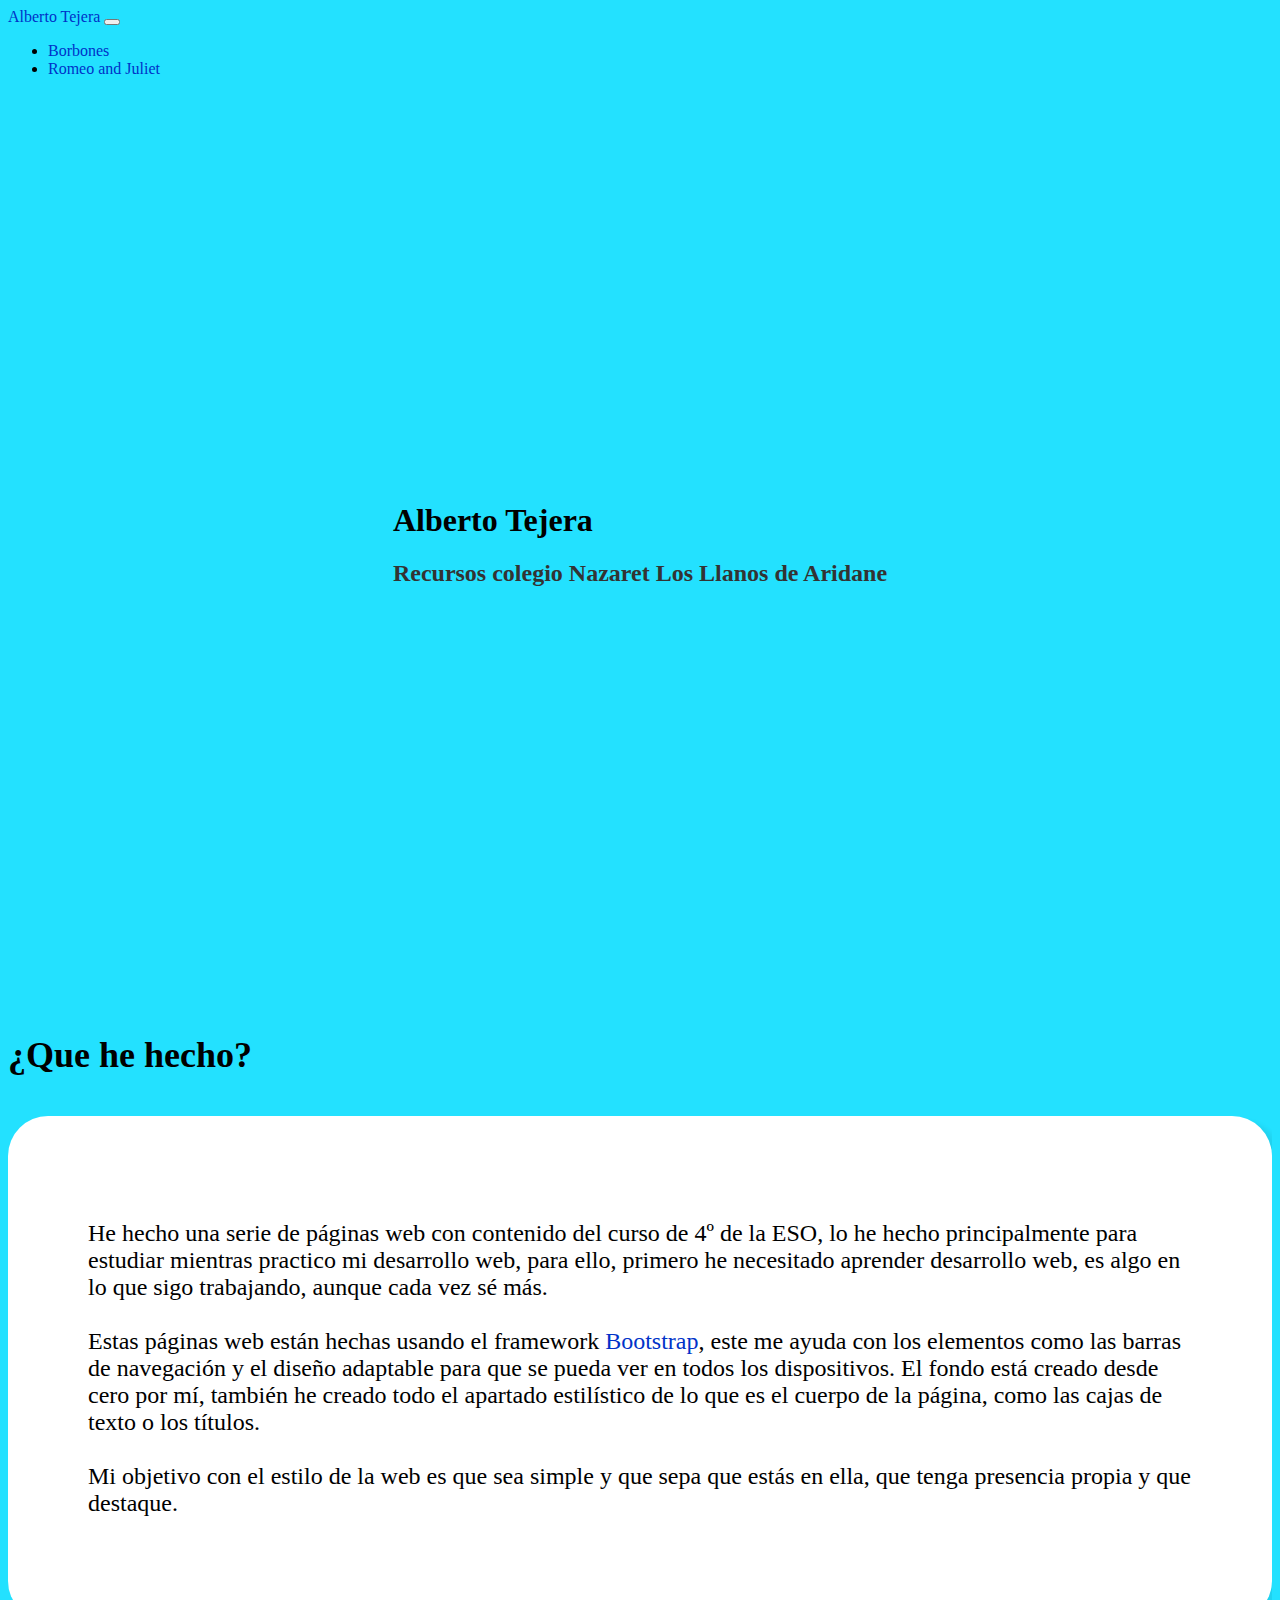
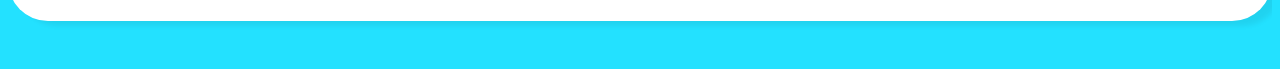
<file: index.html>
<!DOCTYPE html>
<html lang="es">
    <head>
        <title>Alberto Tejera</title>
        <!-- Required meta tags -->
        <meta charset="utf-8" />
        <meta
            name="viewport"
            content="width=device-width, initial-scale=1, shrink-to-fit=no"
        />

        <!-- Bootstrap CSS v5.0.2 -->
        <link
            rel="stylesheet"
            href="https://cdn.jsdelivr.net/npm/bootstrap@5.0.2/dist/css/bootstrap.min.css"
            integrity="sha384-EVSTQN3/azprG1Anm3QDgpJLIm9Nao0Yz1ztcQTwFspd3yD65VohhpuuCOmLASjC"
            crossorigin="anonymous"
        />

        <!--ssh-->
        <link rel="stylesheet" href="css/styles.css" />
    </head>
    <body>
        <nav class="navbar navbar-expand-md navbar-light bg-light">
            <div class="container">
                <a class="navbar-brand" href="#">Alberto Tejera</a>

                <button
                    class="navbar-toggler d-lg-none"
                    type="button"
                    data-bs-toggle="collapse"
                    data-bs-target="#collapsibleNavId"
                    aria-controls="collapsibleNavId"
                    aria-expanded="false"
                    aria-label="Toggle navigation"
                >
                    <span class="navbar-toggler-icon"></span>
                </button>

                <div class="collapse navbar-collapse" id="collapsibleNavId">
                    <ul class="navbar-nav me-auto mt-2 mt-lg-0">
                        <li class="nav-item active">
                            <a class="nav-link" href="borbones.html">
                                Borbones
                            </a>
                        </li>

                        <li class="nav-item">
                            <a class="nav-link" href="romeoandjuliet.html">
                                Romeo and Juliet
                            </a>
                        </li>
                    </ul>
                </div>
            </div>
        </nav>

        <div class="wrapper">
            <div id="background" class="background"></div>

            <div class="page-header-wrapper">
                <div class="page-header">
                    <h1 class="text-center title">Alberto Tejera</h1>

                    <h2 class="text-center subtitle">
                        Recursos colegio Nazaret Los Llanos de Aridane
                    </h2>
                </div>
            </div>

            <div class="container text-center text">
                <div class="row section-title">
                    <div class="col-lg-3"></div>

                    <div class="col-lg-6">
                        <h2 class="section-title">¿Que he hecho?</h2>
                    </div>

                    <div class="col-lg-3"></div>
                </div>

                <div class="row">
                    <div class="col-lg-1"></div>

                    <div class="col-lg-10 box">
                        <p>
                            He hecho una serie de páginas web con contenido del
                            curso de 4º de la ESO, lo he hecho principalmente
                            para estudiar mientras practico mi desarrollo web,
                            para ello, primero he necesitado aprender desarrollo
                            web, es algo en lo que sigo trabajando, aunque cada
                            vez sé más.<br /><br />

                            Estas páginas web están hechas usando el framework
                            <a href="https://getbootstrap.com">Bootstrap</a>,
                            este me ayuda con los elementos como las barras de
                            navegación y el diseño adaptable para que se pueda
                            ver en todos los dispositivos. El fondo está creado
                            desde cero por mí, también he creado todo el
                            apartado estilístico de lo que es el cuerpo de la
                            página, como las cajas de texto o los títulos.<br /><br />

                            Mi objetivo con el estilo de la web es que sea
                            simple y que sepa que estás en ella, que tenga
                            presencia propia y que destaque.
                        </p>
                    </div>

                    <div class="col-lg-1"></div>
                </div>
            </div>
        </div>

        <!--scripts-->
        <script src="js/background.js"></script>

        <!-- Bootstrap JavaScript Libraries -->
        <script
            src="https://cdn.jsdelivr.net/npm/@popperjs/core@2.9.2/dist/umd/popper.min.js"
            integrity="sha384-IQsoLXl5PILFhosVNubq5LC7Qb9DXgDA9i+tQ8Zj3iwWAwPtgFTxbJ8NT4GN1R8p"
            crossorigin="anonymous"
        ></script>
        <script
            src="https://cdn.jsdelivr.net/npm/bootstrap@5.0.2/dist/js/bootstrap.min.js"
            integrity="sha384-cVKIPhGWiC2Al4u+LWgxfKTRIcfu0JTxR+EQDz/bgldoEyl4H0zUF0QKbrJ0EcQF"
            crossorigin="anonymous"
        ></script>
    </body>
</html>
</file>
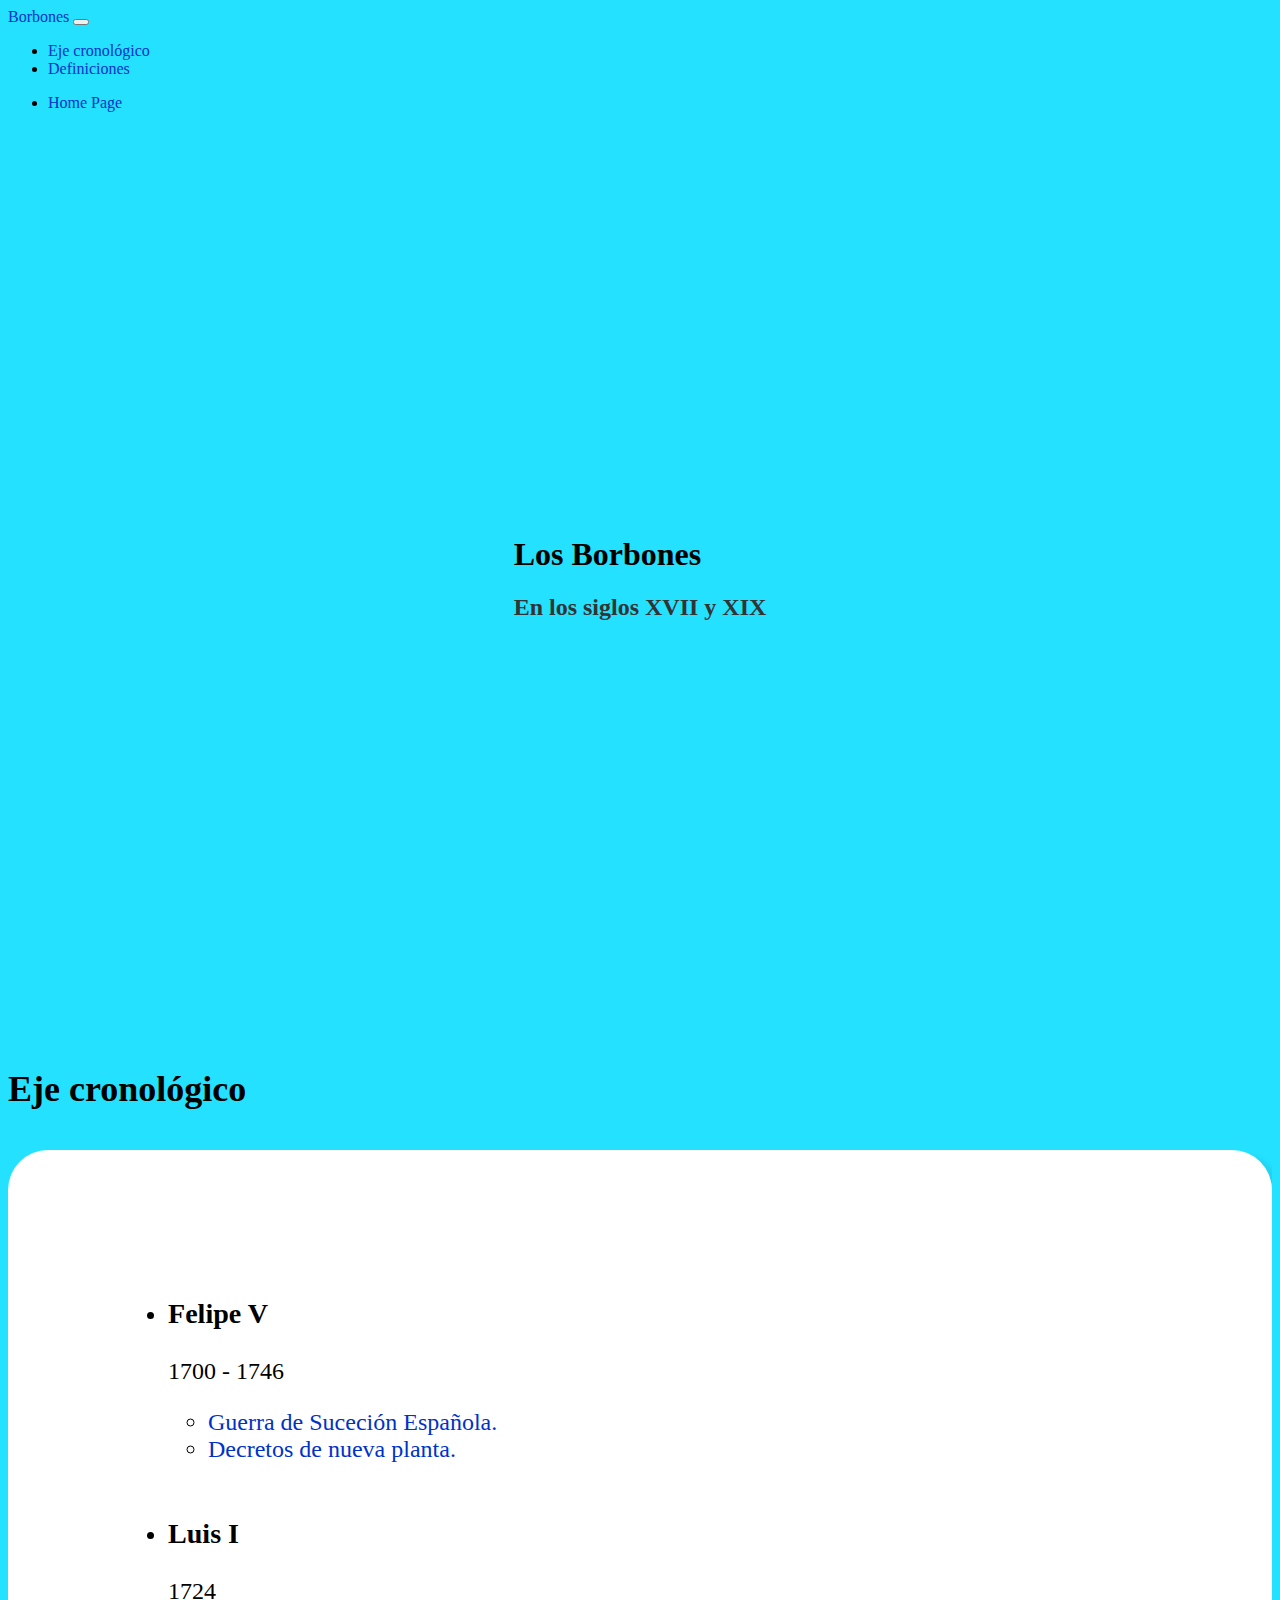
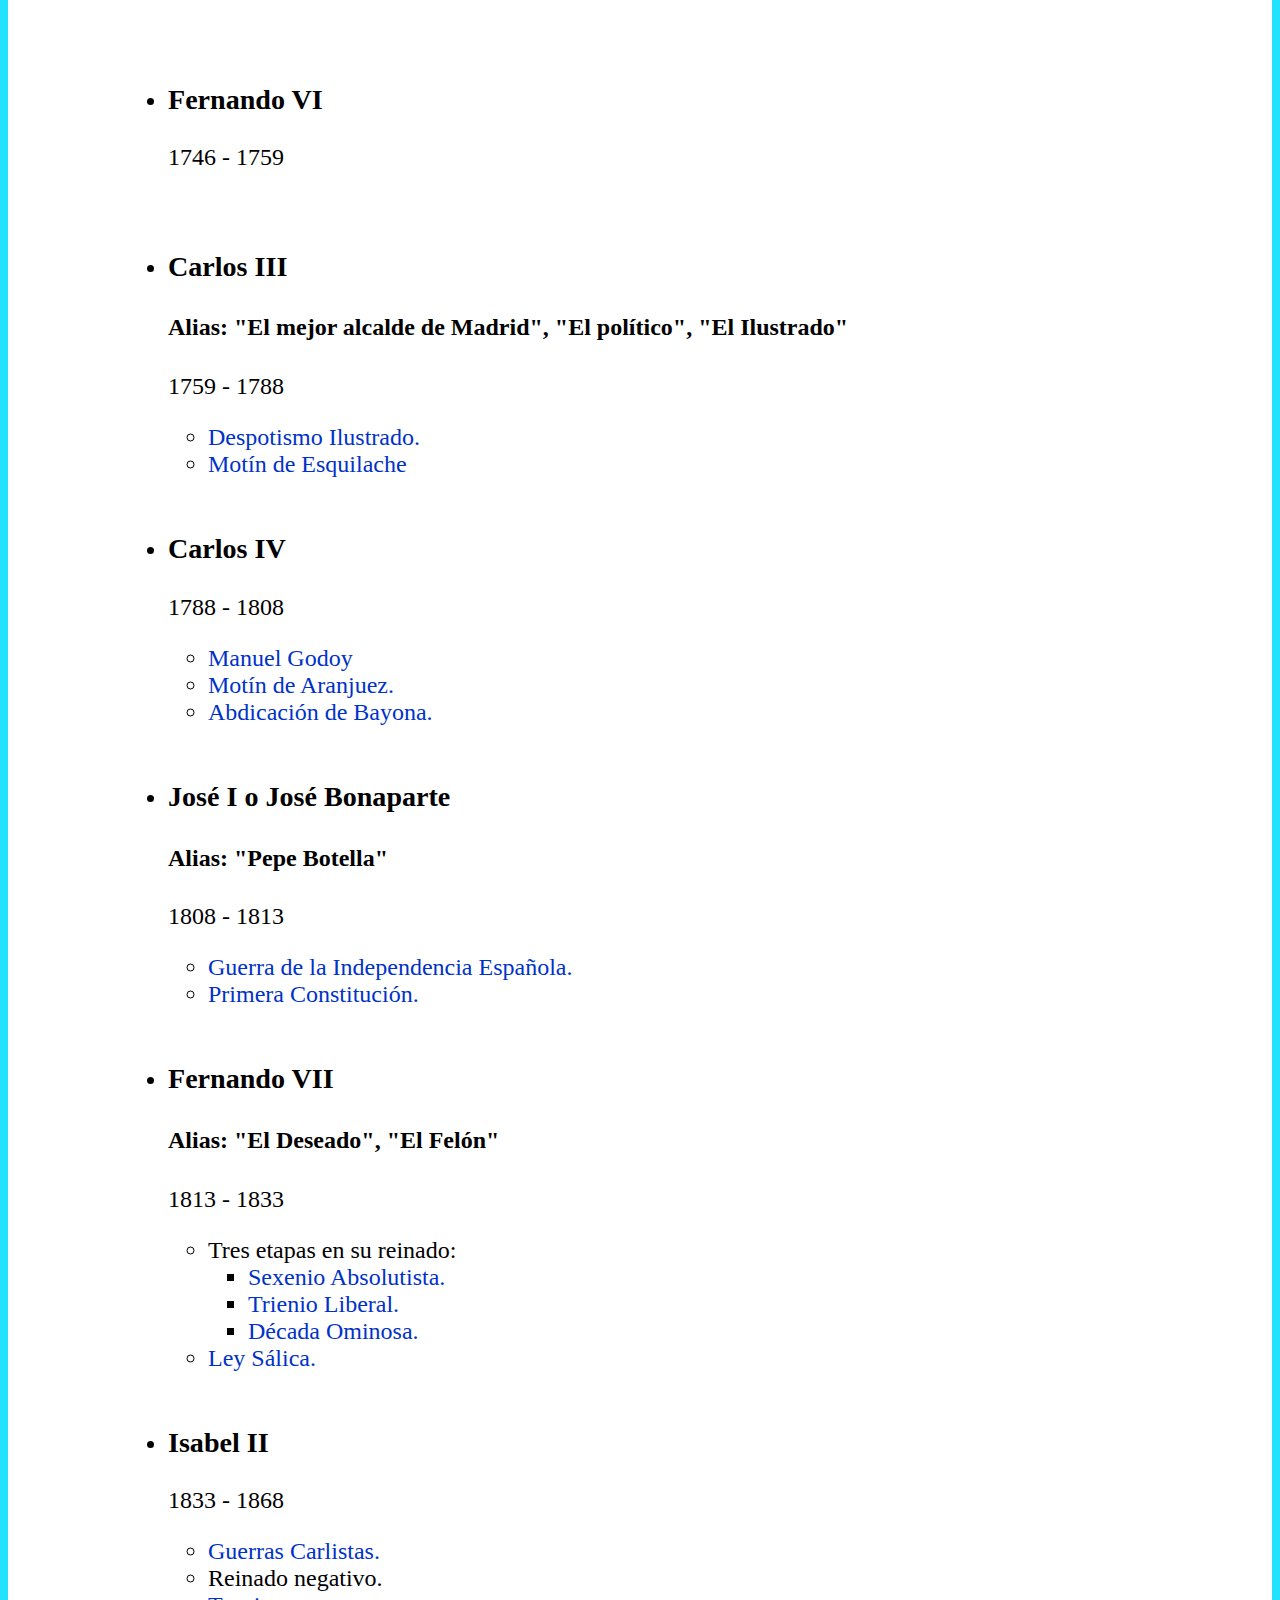
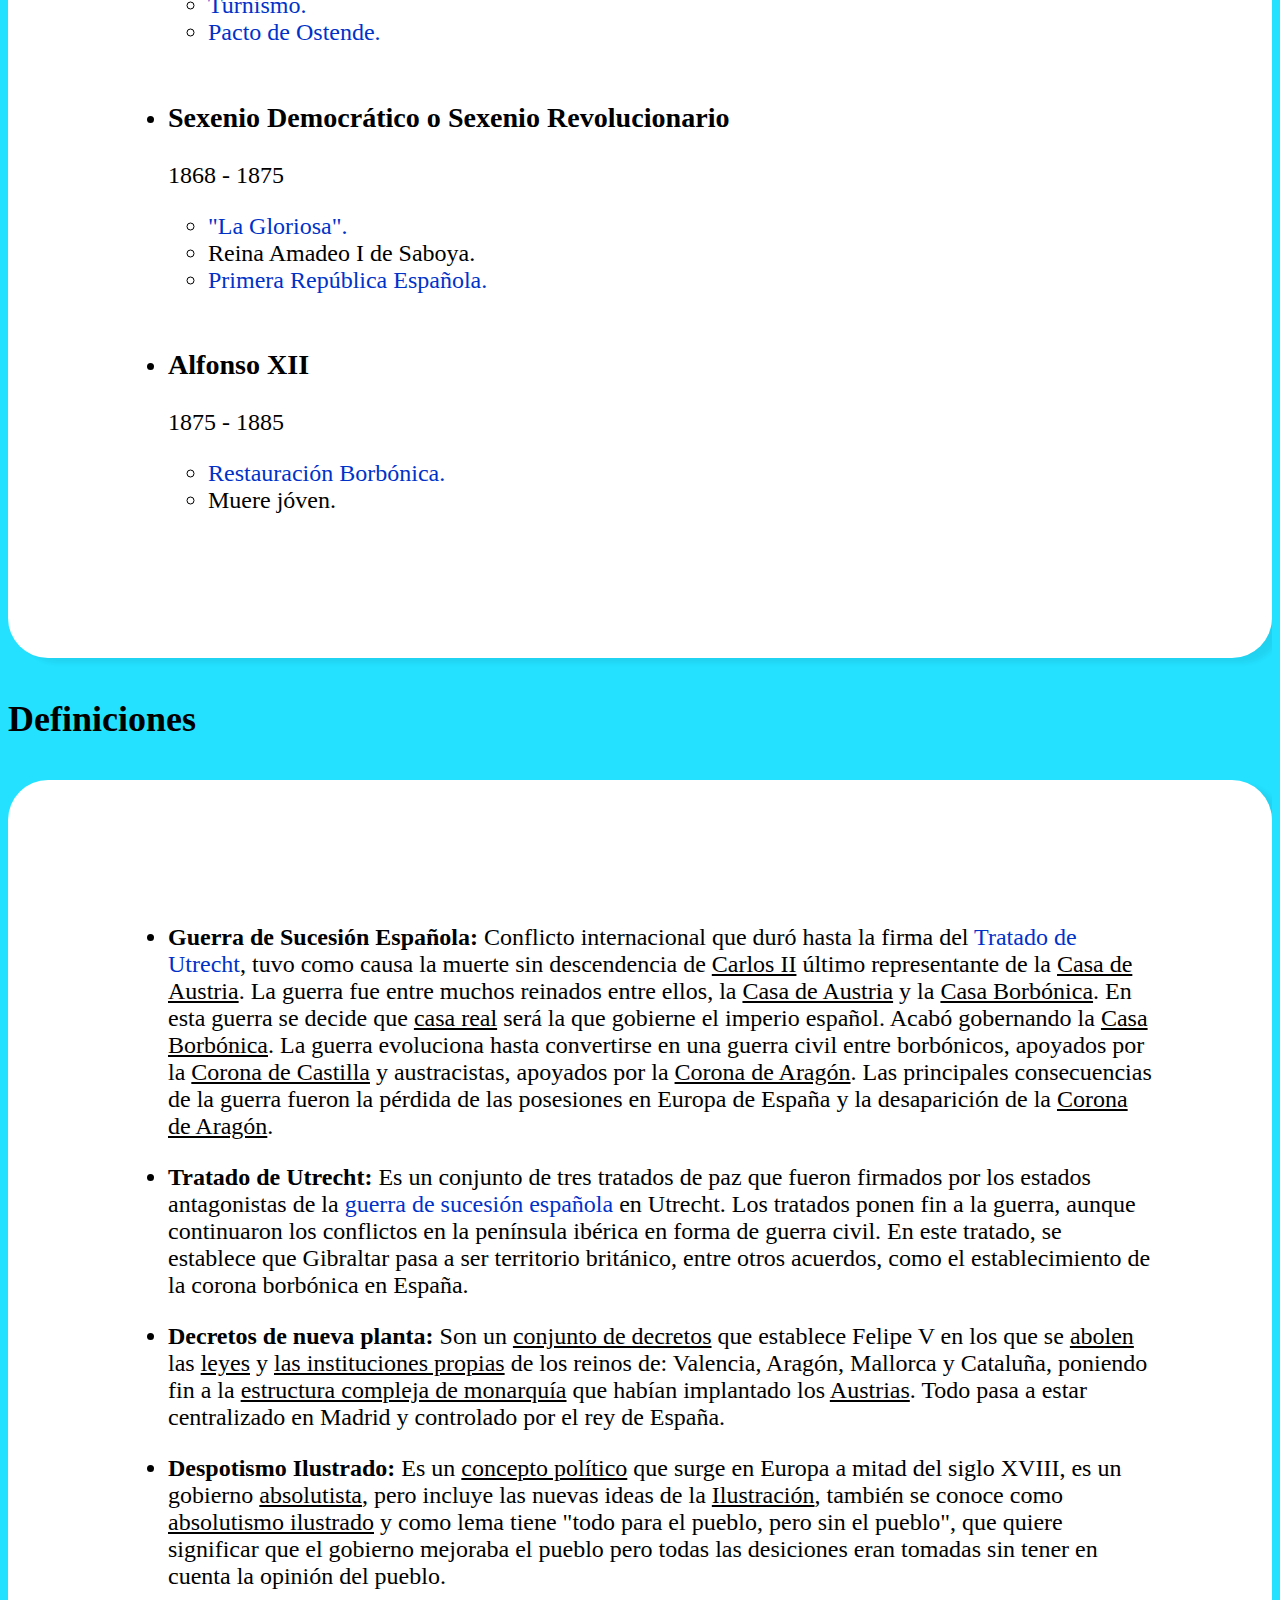
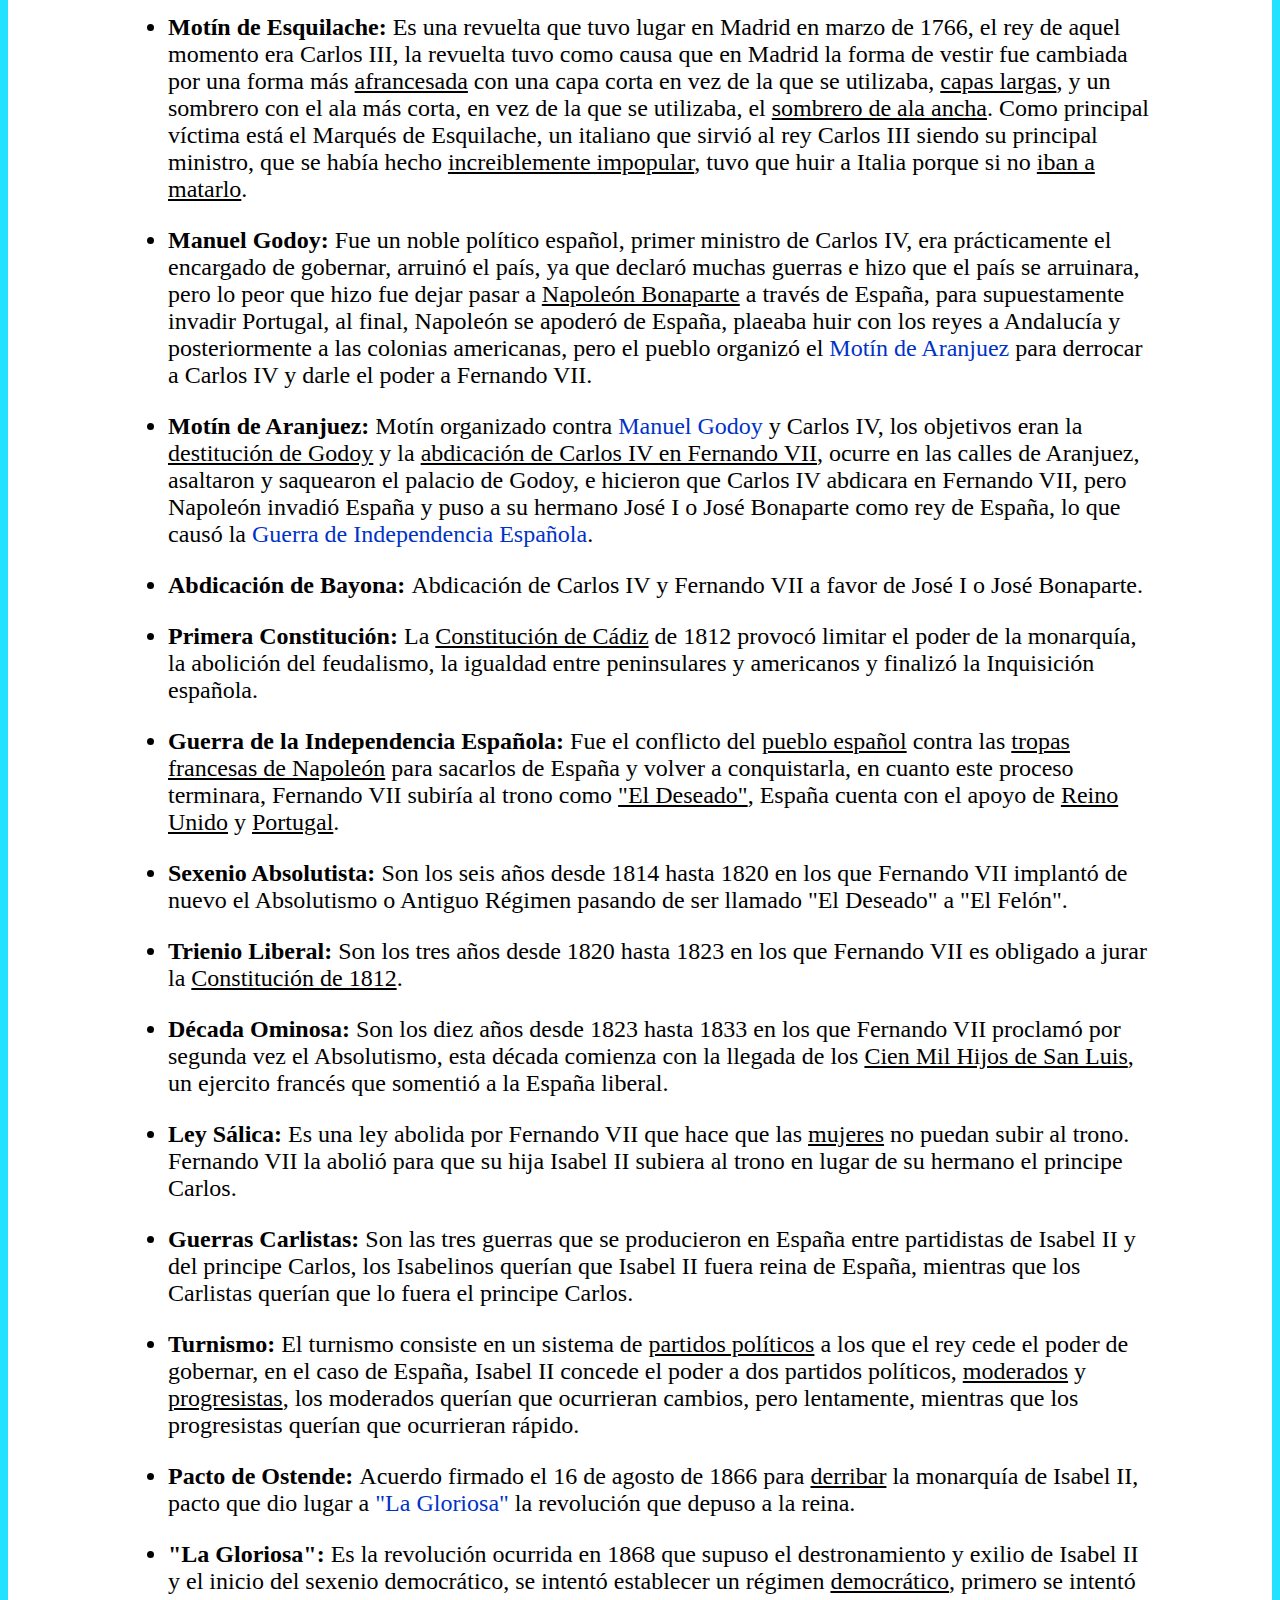
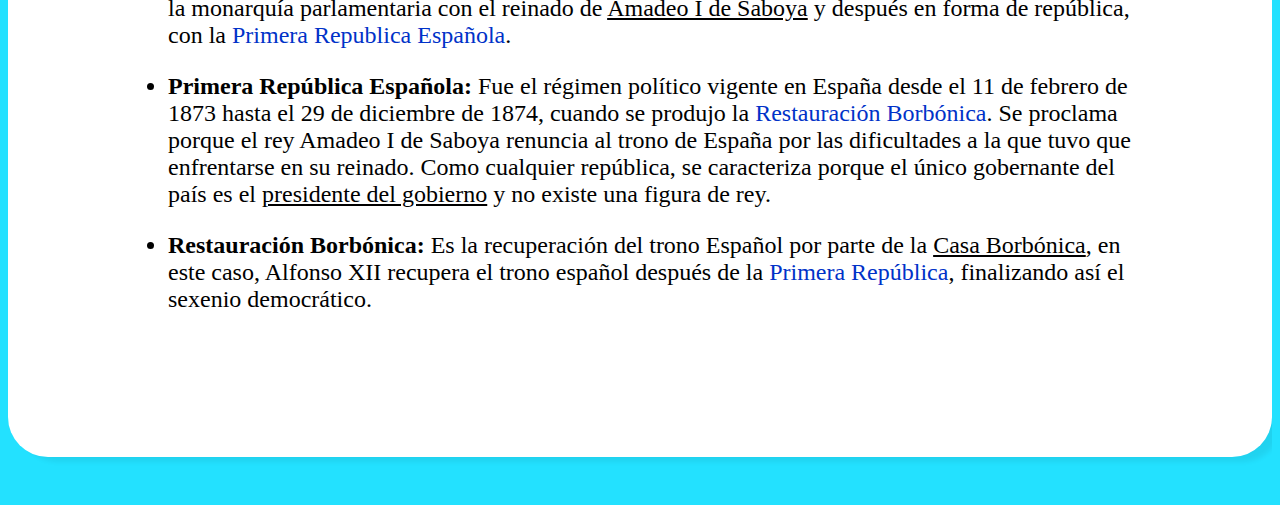
<file: borbones.html>
<!DOCTYPE html>
<html lang="es">
    <head>
        <title>Title</title>
        <!-- Required meta tags -->
        <meta charset="utf-8" />
        <meta
            name="viewport"
            content="width=device-width, initial-scale=1, shrink-to-fit=no"
        />

        <!-- Bootstrap CSS v5.0.2 -->
        <link
            rel="stylesheet"
            href="https://cdn.jsdelivr.net/npm/bootstrap@5.0.2/dist/css/bootstrap.min.css"
            integrity="sha384-EVSTQN3/azprG1Anm3QDgpJLIm9Nao0Yz1ztcQTwFspd3yD65VohhpuuCOmLASjC"
            crossorigin="anonymous"
        />

        <!--ssh-->
        <link rel="stylesheet" href="css/styles.css" />
    </head>
    <body>
        <nav class="navbar navbar-expand-md navbar-light bg-light">
            <div class="container">
                <a class="navbar-brand" href="#">Borbones</a>

                <button
                    class="navbar-toggler d-lg-none"
                    type="button"
                    data-bs-toggle="collapse"
                    data-bs-target="#collapsibleNavId"
                    aria-controls="collapsibleNavId"
                    aria-expanded="false"
                    aria-label="Toggle navigation"
                >
                    <span class="navbar-toggler-icon"></span>
                </button>

                <div class="collapse navbar-collapse" id="collapsibleNavId">
                    <ul class="navbar-nav me-auto mt-2 mt-lg-0">
                        <li class="nav-item active">
                            <a class="nav-link" href="#ejecronologico">
                                Eje cronológico
                            </a>
                        </li>

                        <li class="nav-item">
                            <a class="nav-link" href="#summary">
                                Definiciones
                            </a>
                        </li>
                    </ul>
                    <ul class="navbar-nav mt-2 mt-lg-0">
                        <li class="nav-item">
                            <a class="nav-link" href="index.html">
                                Home Page
                            </a>
                        </li>
                    </ul>
                </div>
            </div>
        </nav>

        <div class="wrapper">
            <div id="background" class="background"></div>

            <div class="page-header-wrapper">
                <div class="page-header">
                    <h1 class="text-center title">Los Borbones</h1>

                    <h2 class="text-center subtitle">
                        En los siglos XVII y XIX
                    </h2>
                </div>
            </div>

            <div id="ejecronologico" class="container text-center text">
                <div class="row section-title">
                    <div class="col-lg-3"></div>

                    <div class="col-lg-6">
                        <h2 class="section-title">Eje cronológico</h2>
                    </div>

                    <div class="col-lg-3"></div>
                </div>
            </div>

            <div class="row text">
                <div class="col-lg-3"></div>
                <div class="col-lg-6 box list">
                    <ul>
                        <li>
                            <h3>Felipe V</h3>
                            <p>1700 - 1746</p>
                            <ul>
                                <li>
                                    <a href="#guerrasucesion">
                                        Guerra de Suceción Española.
                                    </a>
                                </li>
                                <li>
                                    <a href="#nuevaplanta">
                                        Decretos de nueva planta.
                                    </a>
                                </li>
                            </ul>
                        </li>
                        <br />
                        <li>
                            <h3>Luis I</h3>
                            <p>1724</p>
                        </li>
                        <br />
                        <li>
                            <h3>Fernando VI</h3>
                            <p>1746 - 1759</p>
                        </li>
                        <br />
                        <li>
                            <h3>Carlos III</h3>
                            <h4>
                                Alias: "El mejor alcalde de Madrid", "El
                                político", "El Ilustrado"
                            </h4>
                            <p>1759 - 1788</p>
                            <ul>
                                <li>
                                    <a href="#despotismoilustrado">
                                        Despotismo Ilustrado.
                                    </a>
                                </li>
                                <li>
                                    <a href="#motinesquilache">
                                        Motín de Esquilache
                                    </a>
                                </li>
                            </ul>
                        </li>
                        <br />
                        <li>
                            <h3>Carlos IV</h3>
                            <p>1788 - 1808</p>
                            <ul>
                                <li>
                                    <a href="#manuelgodoy"> Manuel Godoy </a>
                                </li>
                                <li>
                                    <a href="#motinaranjuez">
                                        Motín de Aranjuez.
                                    </a>
                                </li>
                                <li>
                                    <a href="#abdicacionbayona">
                                        Abdicación de Bayona.
                                    </a>
                                </li>
                            </ul>
                        </li>
                        <br />
                        <li>
                            <h3>José I o José Bonaparte</h3>
                            <h4>Alias: "Pepe Botella"</h4>
                            <p>1808 - 1813</p>
                            <ul>
                                <li>
                                    <a href="#guerraindependencia">
                                        Guerra de la Independencia Española.
                                    </a>
                                </li>
                                <li>
                                    <a href="#constitucion">
                                        Primera Constitución.
                                    </a>
                                </li>
                            </ul>
                        </li>
                        <br />
                        <li>
                            <h3>Fernando VII</h3>
                            <h4>Alias: "El Deseado", "El Felón"</h4>
                            <p>1813 - 1833</p>
                            <ul>
                                <li>
                                    Tres etapas en su reinado:
                                    <ul>
                                        <li>
                                            <a href="#sexenioabsolutista">
                                                Sexenio Absolutista.
                                            </a>
                                        </li>
                                        <li>
                                            <a href="#trienioliberal">
                                                Trienio Liberal.
                                            </a>
                                        </li>
                                        <li>
                                            <a href="#decadaominosa">
                                                Década Ominosa.
                                            </a>
                                        </li>
                                    </ul>
                                </li>
                                <li>
                                    <a href="#leysalica"> Ley Sálica. </a>
                                </li>
                            </ul>
                        </li>
                        <br />
                        <li>
                            <h3>Isabel II</h3>
                            <p>1833 - 1868</p>
                            <ul>
                                <li>
                                    <a href="#guerrascarlistas">
                                        Guerras Carlistas.
                                    </a>
                                </li>
                                <li>Reinado negativo.</li>
                                <li>
                                    <a href="#turnismo"> Turnismo. </a>
                                </li>
                                <li>
                                    <a href="#pactoostende">
                                        Pacto de Ostende.
                                    </a>
                                </li>
                            </ul>
                        </li>
                        <br />
                        <li>
                            <h3>
                                Sexenio Democrático o Sexenio Revolucionario
                            </h3>
                            <p>1868 - 1875</p>
                            <ul>
                                <li>
                                    <a href="#lagloriosa"> "La Gloriosa". </a>
                                </li>
                                <li>Reina Amadeo I de Saboya.</li>
                                <li>
                                    <a href="#primerarepublica">
                                        Primera República Española.
                                    </a>
                                </li>
                            </ul>
                        </li>
                        <br />
                        <li>
                            <h3>Alfonso XII</h3>
                            <p>1875 - 1885</p>
                            <ul>
                                <li>
                                    <a href="#restauracionborbonica">
                                        Restauración Borbónica.
                                    </a>
                                </li>
                                <li>Muere jóven.</li>
                            </ul>
                        </li>
                    </ul>
                </div>
                <div class="col-lg-3"></div>
            </div>

            <div id="definiciones" class="container text-center text">
                <div class="row section-title">
                    <div class="col-lg-3"></div>

                    <div class="col-lg-6">
                        <h2 class="section-title">Definiciones</h2>
                    </div>

                    <div class="col-lg-3"></div>
                </div>
            </div>

            <div class="row text">
                <div class="col-lg-3"></div>
                <div class="col-lg-6 box list">
                    <ul>
                        <li id="guerrasucesion">
                            <p>
                                <b>Guerra de Sucesión Española: </b> Conflicto
                                internacional que duró hasta la firma del
                                <a href="#tratadoutrecht">Tratado de Utrecht</a
                                >, tuvo como causa la muerte sin descendencia de
                                <u>Carlos II</u> último representante de la
                                <u>Casa de Austria</u>. La guerra fue entre
                                muchos reinados entre ellos, la
                                <u>Casa de Austria</u> y la
                                <u>Casa Borbónica</u>. En esta guerra se decide
                                que <u>casa real</u> será la que gobierne el
                                imperio español. Acabó gobernando la
                                <u>Casa Borbónica</u>. La guerra evoluciona
                                hasta convertirse en una guerra civil entre
                                borbónicos, apoyados por la
                                <u>Corona de Castilla</u> y austracistas,
                                apoyados por la <u>Corona de Aragón</u>. Las
                                principales consecuencias de la guerra fueron la
                                pérdida de las posesiones en Europa de España y
                                la desaparición de la <u>Corona de Aragón</u>.
                            </p>
                        </li>
                        <li id="tratadoutrecht">
                            <p>
                                <b>Tratado de Utrecht: </b> Es un conjunto de
                                tres tratados de paz que fueron firmados por los
                                estados antagonistas de la
                                <a href="#guerrasucesion"
                                    >guerra de sucesión española</a
                                >
                                en Utrecht. Los tratados ponen fin a la guerra,
                                aunque continuaron los conflictos en la
                                península ibérica en forma de guerra civil. En
                                este tratado, se establece que Gibraltar pasa a
                                ser territorio británico, entre otros acuerdos,
                                como el establecimiento de la corona borbónica
                                en España.
                            </p>
                        </li>
                        <li id="nuevaplanta">
                            <p>
                                <b>Decretos de nueva planta: </b> Son un
                                <u>conjunto de decretos</u> que establece Felipe
                                V en los que se <u>abolen</u> las <u>leyes</u> y
                                <u>las instituciones propias</u> de los reinos
                                de: Valencia, Aragón, Mallorca y Cataluña,
                                poniendo fin a la
                                <u>estructura compleja de monarquía</u> que
                                habían implantado los <u>Austrias</u>. Todo pasa
                                a estar centralizado en Madrid y controlado por
                                el rey de España.
                            </p>
                        </li>
                        <li id="despotismoilustrado">
                            <p>
                                <b>Despotismo Ilustrado: </b> Es un
                                <u>concepto político</u> que surge en Europa a
                                mitad del siglo XVIII, es un gobierno
                                <u>absolutista</u>, pero incluye las nuevas
                                ideas de la <u>Ilustración</u>, también se
                                conoce como <u>absolutismo ilustrado</u> y como
                                lema tiene "todo para el pueblo, pero sin el
                                pueblo", que quiere significar que el gobierno
                                mejoraba el pueblo pero todas las desiciones
                                eran tomadas sin tener en cuenta la opinión del
                                pueblo.
                            </p>
                        </li>
                        <li id="motinesquilache">
                            <p>
                                <b>Motín de Esquilache: </b> Es una revuelta que
                                tuvo lugar en Madrid en marzo de 1766, el rey de
                                aquel momento era Carlos III, la revuelta tuvo
                                como causa que en Madrid la forma de vestir fue
                                cambiada por una forma más
                                <u>afrancesada</u> con una capa corta en vez de
                                la que se utilizaba, <u>capas largas</u>, y un
                                sombrero con el ala más corta, en vez de la que
                                se utilizaba, el <u>sombrero de ala ancha</u>.
                                Como principal víctima está el Marqués de
                                Esquilache, un italiano que sirvió al rey Carlos
                                III siendo su principal ministro, que se había
                                hecho <u>increiblemente impopular</u>, tuvo que
                                huir a Italia porque si no
                                <u>iban a matarlo</u>.
                            </p>
                        </li>
                        <li id="manuelgodoy">
                            <p>
                                <b>Manuel Godoy: </b> Fue un noble político
                                español, primer ministro de Carlos IV, era
                                prácticamente el encargado de gobernar, arruinó
                                el país, ya que declaró muchas guerras e hizo
                                que el país se arruinara, pero lo peor que hizo
                                fue dejar pasar a <u>Napoleón Bonaparte</u> a
                                través de España, para supuestamente invadir
                                Portugal, al final, Napoleón se apoderó de
                                España, plaeaba huir con los reyes a Andalucía y
                                posteriormente a las colonias americanas, pero
                                el pueblo organizó el
                                <a href="#motinaranjuez"> Motín de Aranjuez</a>
                                para derrocar a Carlos IV y darle el poder a
                                Fernando VII.
                            </p>
                        </li>
                        <li id="motinaranjuez">
                            <p>
                                <b>Motín de Aranjuez: </b> Motín organizado
                                contra <a href="#manuelgodoy">Manuel Godoy</a> y
                                Carlos IV, los objetivos eran la
                                <u>destitución de Godoy</u> y la
                                <u>abdicación de Carlos IV en Fernando VII</u>,
                                ocurre en las calles de Aranjuez, asaltaron y
                                saquearon el palacio de Godoy, e hicieron que
                                Carlos IV abdicara en Fernando VII, pero
                                Napoleón invadió España y puso a su hermano José
                                I o José Bonaparte como rey de España, lo que
                                causó la
                                <a href="#guerraindependencia"
                                    >Guerra de Independencia Española</a
                                >.
                            </p>
                        </li>
                        <li id="abdicacionbayona">
                            <p>
                                <b>Abdicación de Bayona: </b> Abdicación de
                                Carlos IV y Fernando VII a favor de José I o
                                José Bonaparte.
                            </p>
                        </li>
                        <li id="constitucion">
                            <p>
                                <b>Primera Constitución: </b> La
                                <u>Constitución de Cádiz</u> de 1812 provocó
                                limitar el poder de la monarquía, la abolición
                                del feudalismo, la igualdad entre peninsulares y
                                americanos y finalizó la Inquisición española.
                            </p>
                        </li>
                        <li id="guerraindependencia">
                            <p>
                                <b>Guerra de la Independencia Española: </b> Fue
                                el conflicto del <u>pueblo español</u> contra
                                las <u>tropas francesas de Napoleón</u> para
                                sacarlos de España y volver a conquistarla, en
                                cuanto este proceso terminara, Fernando VII
                                subiría al trono como <u>"El Deseado"</u>,
                                España cuenta con el apoyo de
                                <u>Reino Unido</u> y <u>Portugal</u>.
                            </p>
                        </li>
                        <li id="sexenioabsolutista">
                            <p>
                                <b>Sexenio Absolutista: </b> Son los seis años
                                desde 1814 hasta 1820 en los que Fernando VII
                                implantó de nuevo el Absolutismo o Antiguo
                                Régimen pasando de ser llamado "El Deseado" a
                                "El Felón".
                            </p>
                        </li>
                        <li id="trienioliberal">
                            <p>
                                <b>Trienio Liberal: </b> Son los tres años desde
                                1820 hasta 1823 en los que Fernando VII es
                                obligado a jurar la <u>Constitución de 1812</u>.
                            </p>
                        </li>
                        <li id="decadaominosa">
                            <p>
                                <b>Década Ominosa: </b> Son los diez años desde
                                1823 hasta 1833 en los que Fernando VII proclamó
                                por segunda vez el Absolutismo, esta década
                                comienza con la llegada de los
                                <u>Cien Mil Hijos de San Luis</u>, un ejercito
                                francés que somentió a la España liberal.
                            </p>
                        </li>
                        <li id="leysalica">
                            <p>
                                <b>Ley Sálica: </b> Es una ley abolida por
                                Fernando VII que hace que las <u>mujeres</u> no
                                puedan subir al trono. Fernando VII la abolió
                                para que su hija Isabel II subiera al trono en
                                lugar de su hermano el principe Carlos.
                            </p>
                        </li>
                        <li id="guerrascarlistas">
                            <p>
                                <b>Guerras Carlistas: </b> Son las tres guerras
                                que se producieron en España entre partidistas
                                de Isabel II y del principe Carlos, los
                                Isabelinos querían que Isabel II fuera reina de
                                España, mientras que los Carlistas querían que
                                lo fuera el principe Carlos.
                            </p>
                        </li>
                        <li id="turnismo">
                            <p>
                                <b>Turnismo: </b> El turnismo consiste en un
                                sistema de <u>partidos políticos</u> a los que
                                el rey cede el poder de gobernar, en el caso de
                                España, Isabel II concede el poder a dos
                                partidos políticos, <u>moderados</u> y
                                <u>progresistas</u>, los moderados querían que
                                ocurrieran cambios, pero lentamente, mientras
                                que los progresistas querían que ocurrieran
                                rápido.
                            </p>
                        </li>
                        <li id="pactoostende">
                            <p>
                                <b>Pacto de Ostende: </b> Acuerdo firmado el 16
                                de agosto de 1866 para <u>derribar</u> la
                                monarquía de Isabel II, pacto que dio lugar a
                                <a href="#lagloriosa">"La Gloriosa"</a> la
                                revolución que depuso a la reina.
                            </p>
                        </li>
                        <li id="lagloriosa">
                            <p>
                                <b>"La Gloriosa": </b> Es la revolución ocurrida
                                en 1868 que supuso el destronamiento y exilio de
                                Isabel II y el inicio del sexenio democrático,
                                se intentó establecer un régimen
                                <u>democrático</u>, primero se intentó la
                                monarquía parlamentaria con el reinado de
                                <u>Amadeo I de Saboya</u> y después en forma de
                                república, con la
                                <a href="#primerarepublica"
                                    >Primera Republica Española</a
                                >.
                            </p>
                        </li>
                        <li id="primerarepublica">
                            <p>
                                <b>Primera República Española: </b> Fue el
                                régimen político vigente en España desde el 11
                                de febrero de 1873 hasta el 29 de diciembre de
                                1874, cuando se produjo la
                                <a href="#restauracionborbonica"
                                    >Restauración Borbónica</a
                                >. Se proclama porque el rey Amadeo I de Saboya
                                renuncia al trono de España por las dificultades
                                a la que tuvo que enfrentarse en su reinado.
                                Como cualquier república, se caracteriza porque
                                el único gobernante del país es el
                                <u>presidente del gobierno</u> y no existe una
                                figura de rey.
                            </p>
                        </li>
                        <li id="restauracionborbonica">
                            <p>
                                <b>Restauración Borbónica: </b> Es la
                                recuperación del trono Español por parte de la
                                <u>Casa Borbónica</u>, en este caso, Alfonso XII
                                recupera el trono español después de la
                                <a href="#primerarepublica">Primera República</a
                                >, finalizando así el sexenio democrático.
                            </p>
                        </li>
                    </ul>
                </div>
                <div class="col-lg-3"></div>
            </div>
        </div>

        <!--scripts-->
        <script src="js/background.js"></script>

        <!-- Bootstrap JavaScript Libraries -->
        <script
            src="https://cdn.jsdelivr.net/npm/@popperjs/core@2.9.2/dist/umd/popper.min.js"
            integrity="sha384-IQsoLXl5PILFhosVNubq5LC7Qb9DXgDA9i+tQ8Zj3iwWAwPtgFTxbJ8NT4GN1R8p"
            crossorigin="anonymous"
        ></script>
        <script
            src="https://cdn.jsdelivr.net/npm/bootstrap@5.0.2/dist/js/bootstrap.min.js"
            integrity="sha384-cVKIPhGWiC2Al4u+LWgxfKTRIcfu0JTxR+EQDz/bgldoEyl4H0zUF0QKbrJ0EcQF"
            crossorigin="anonymous"
        ></script>
    </body>
</html>
</file>
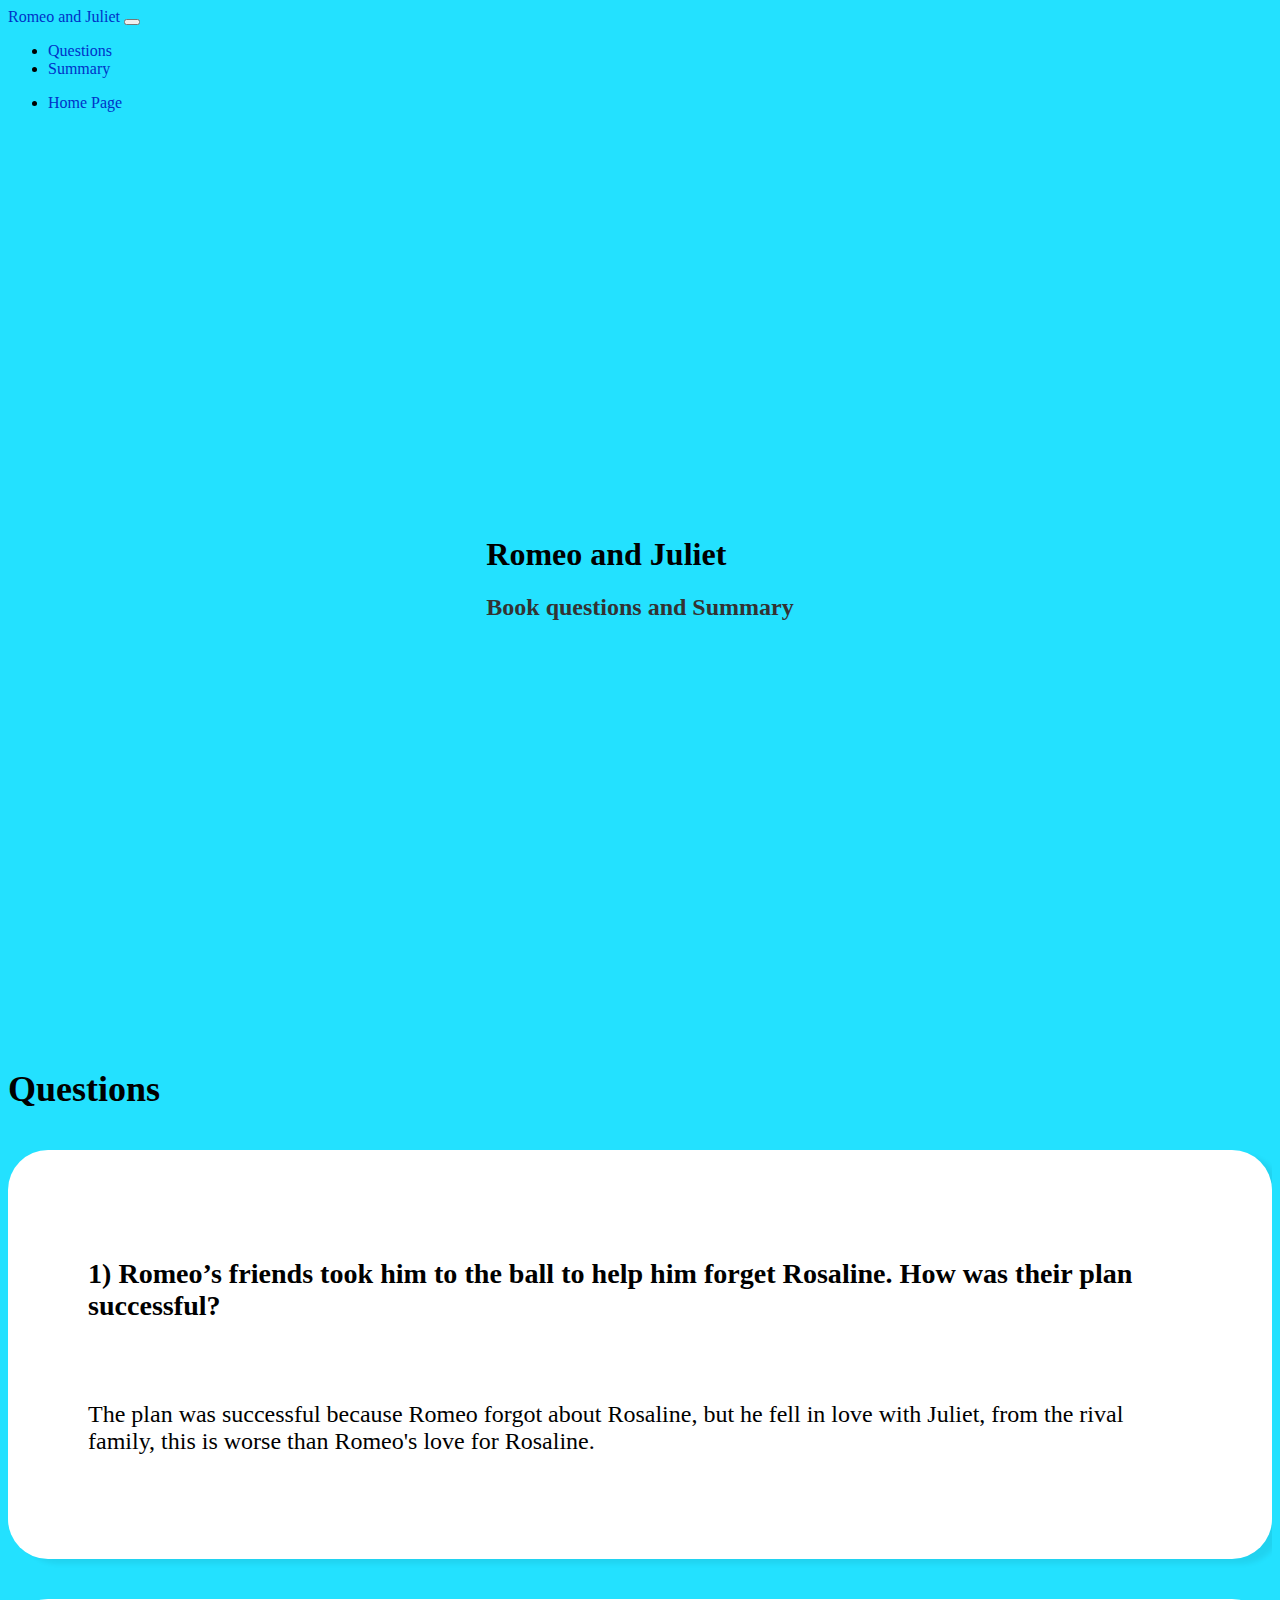
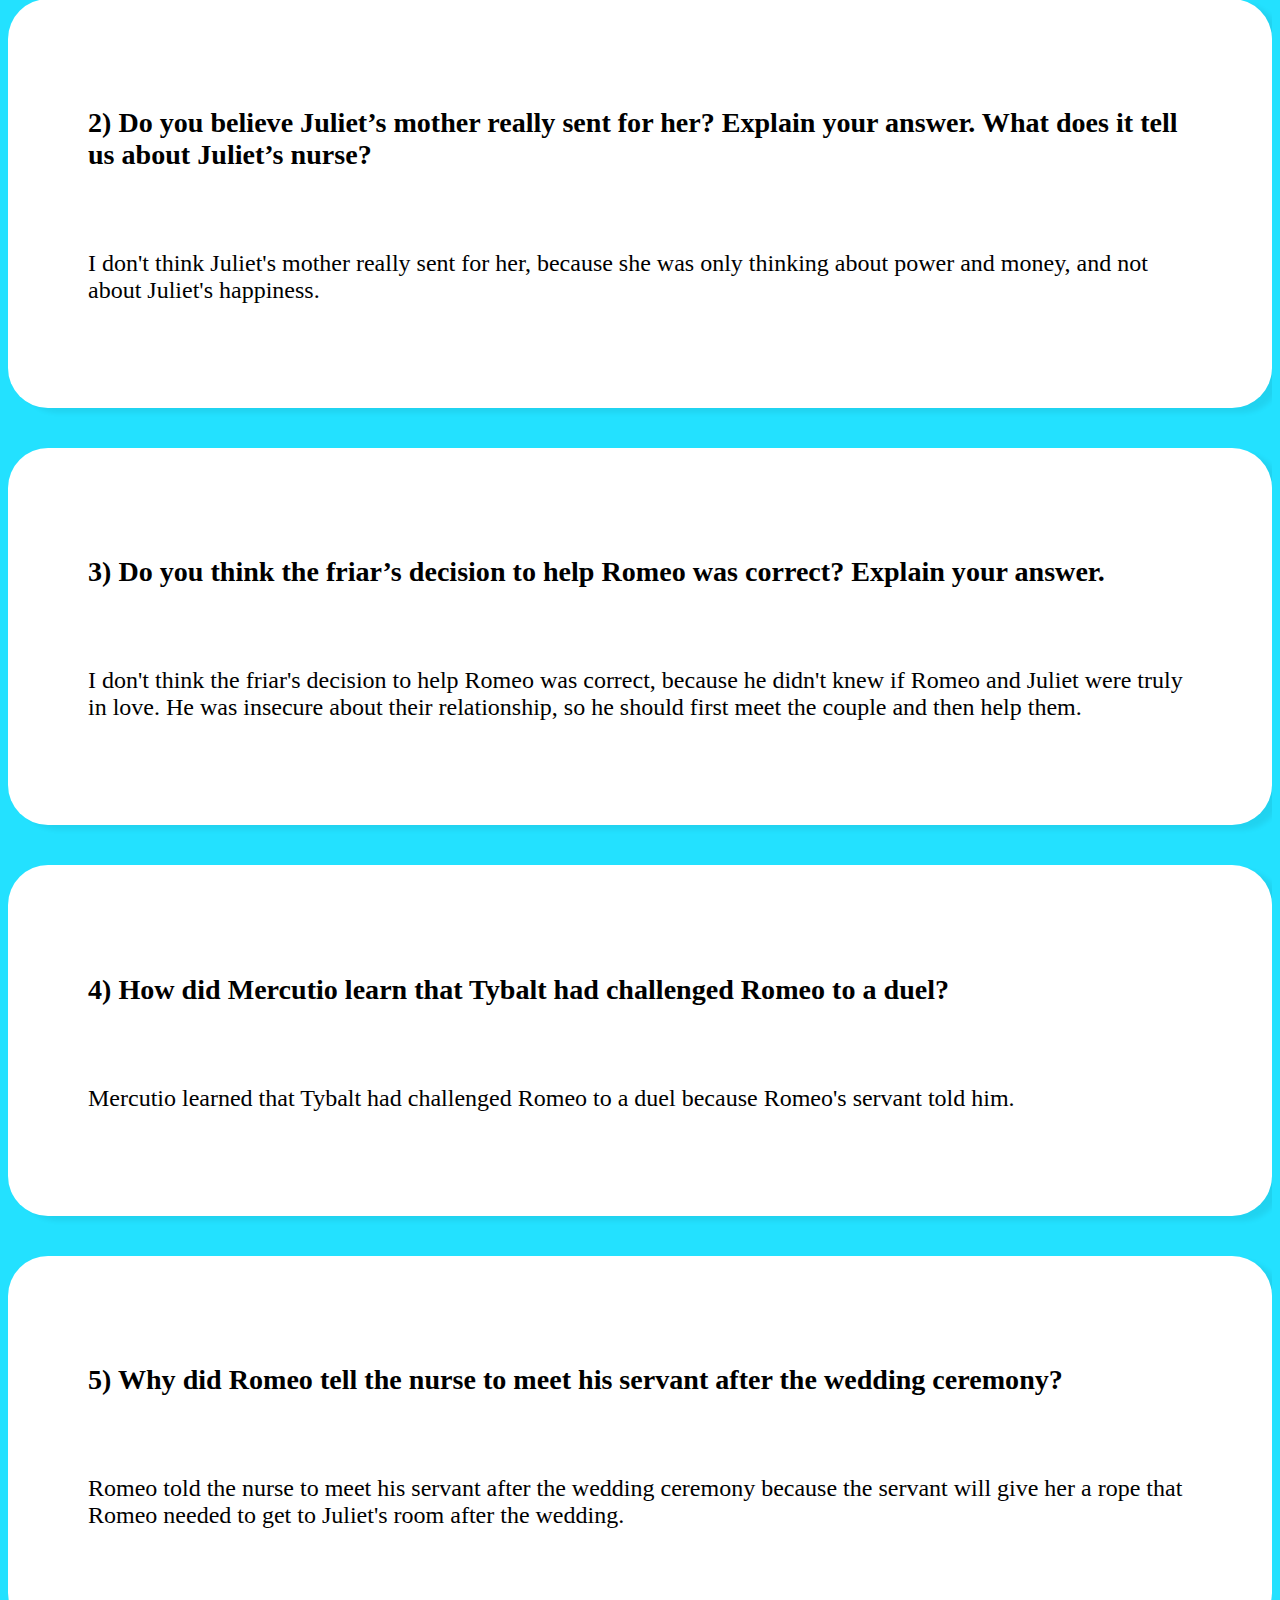
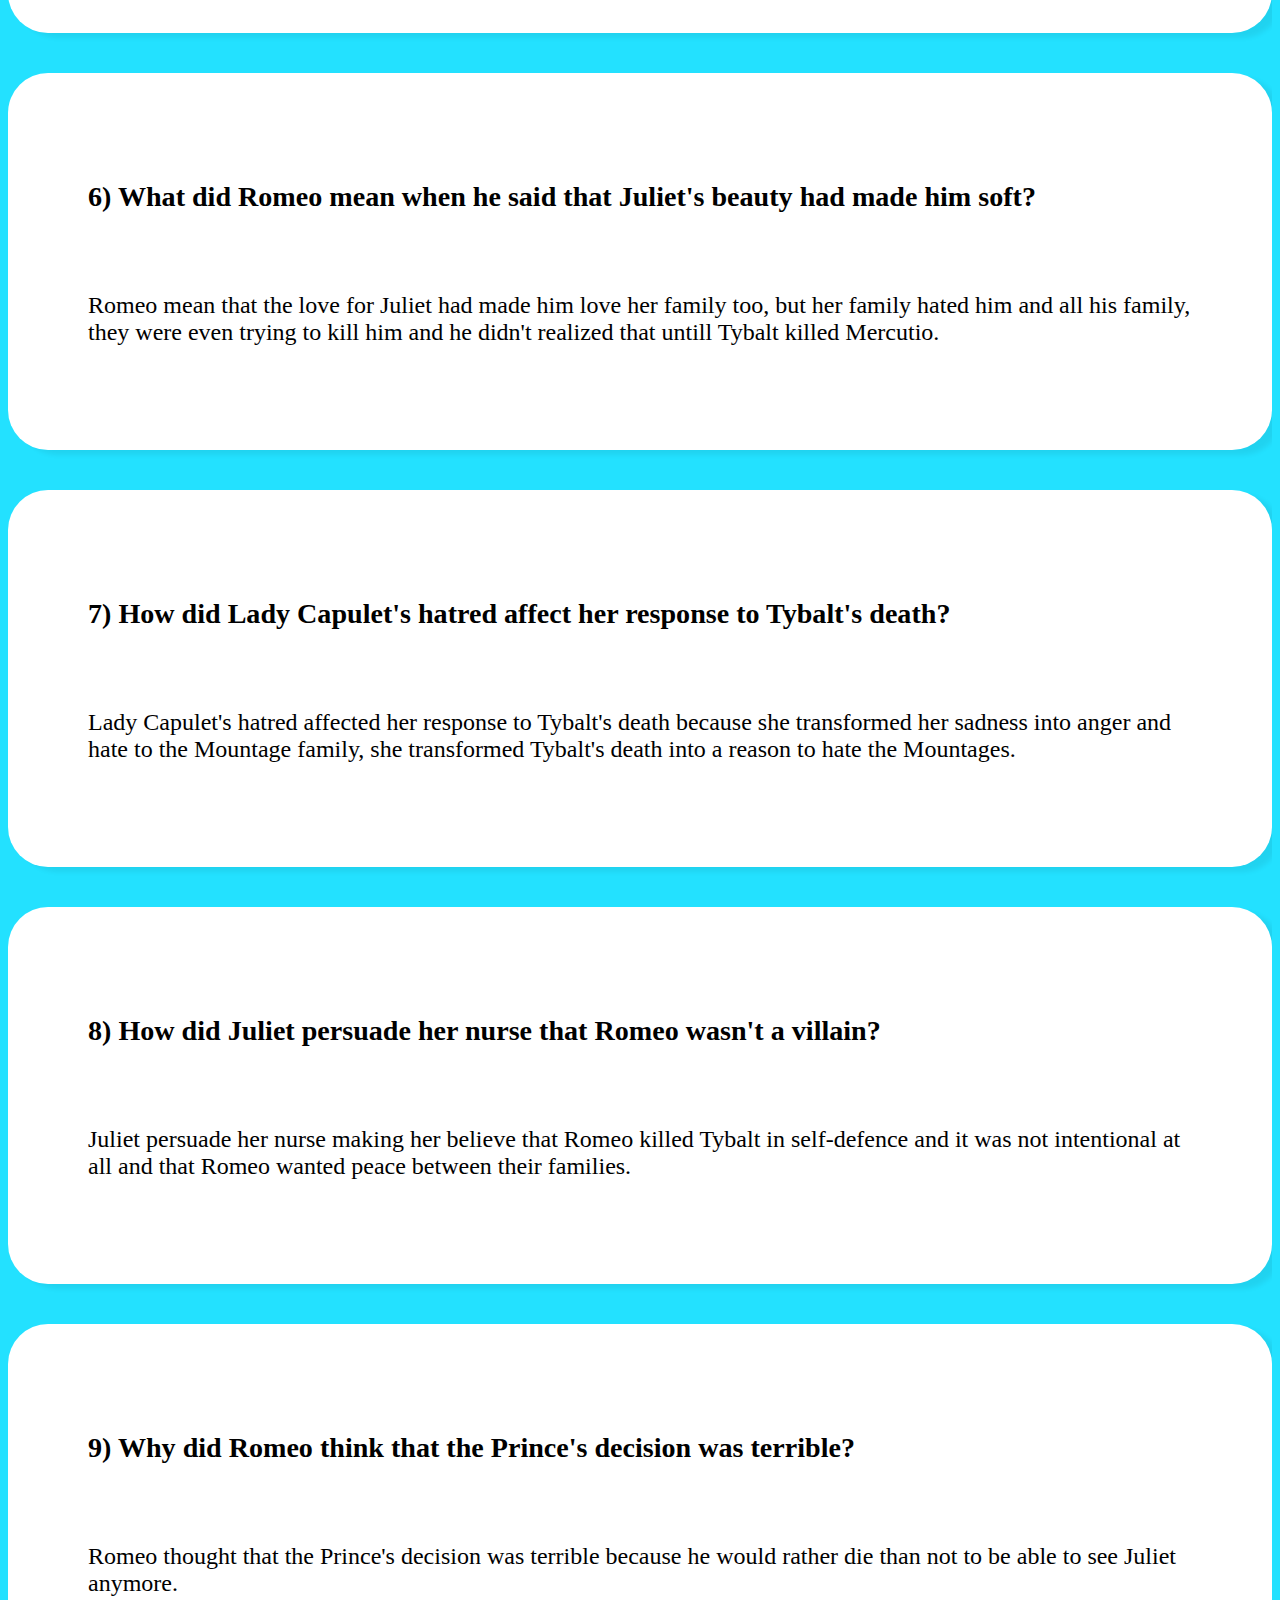
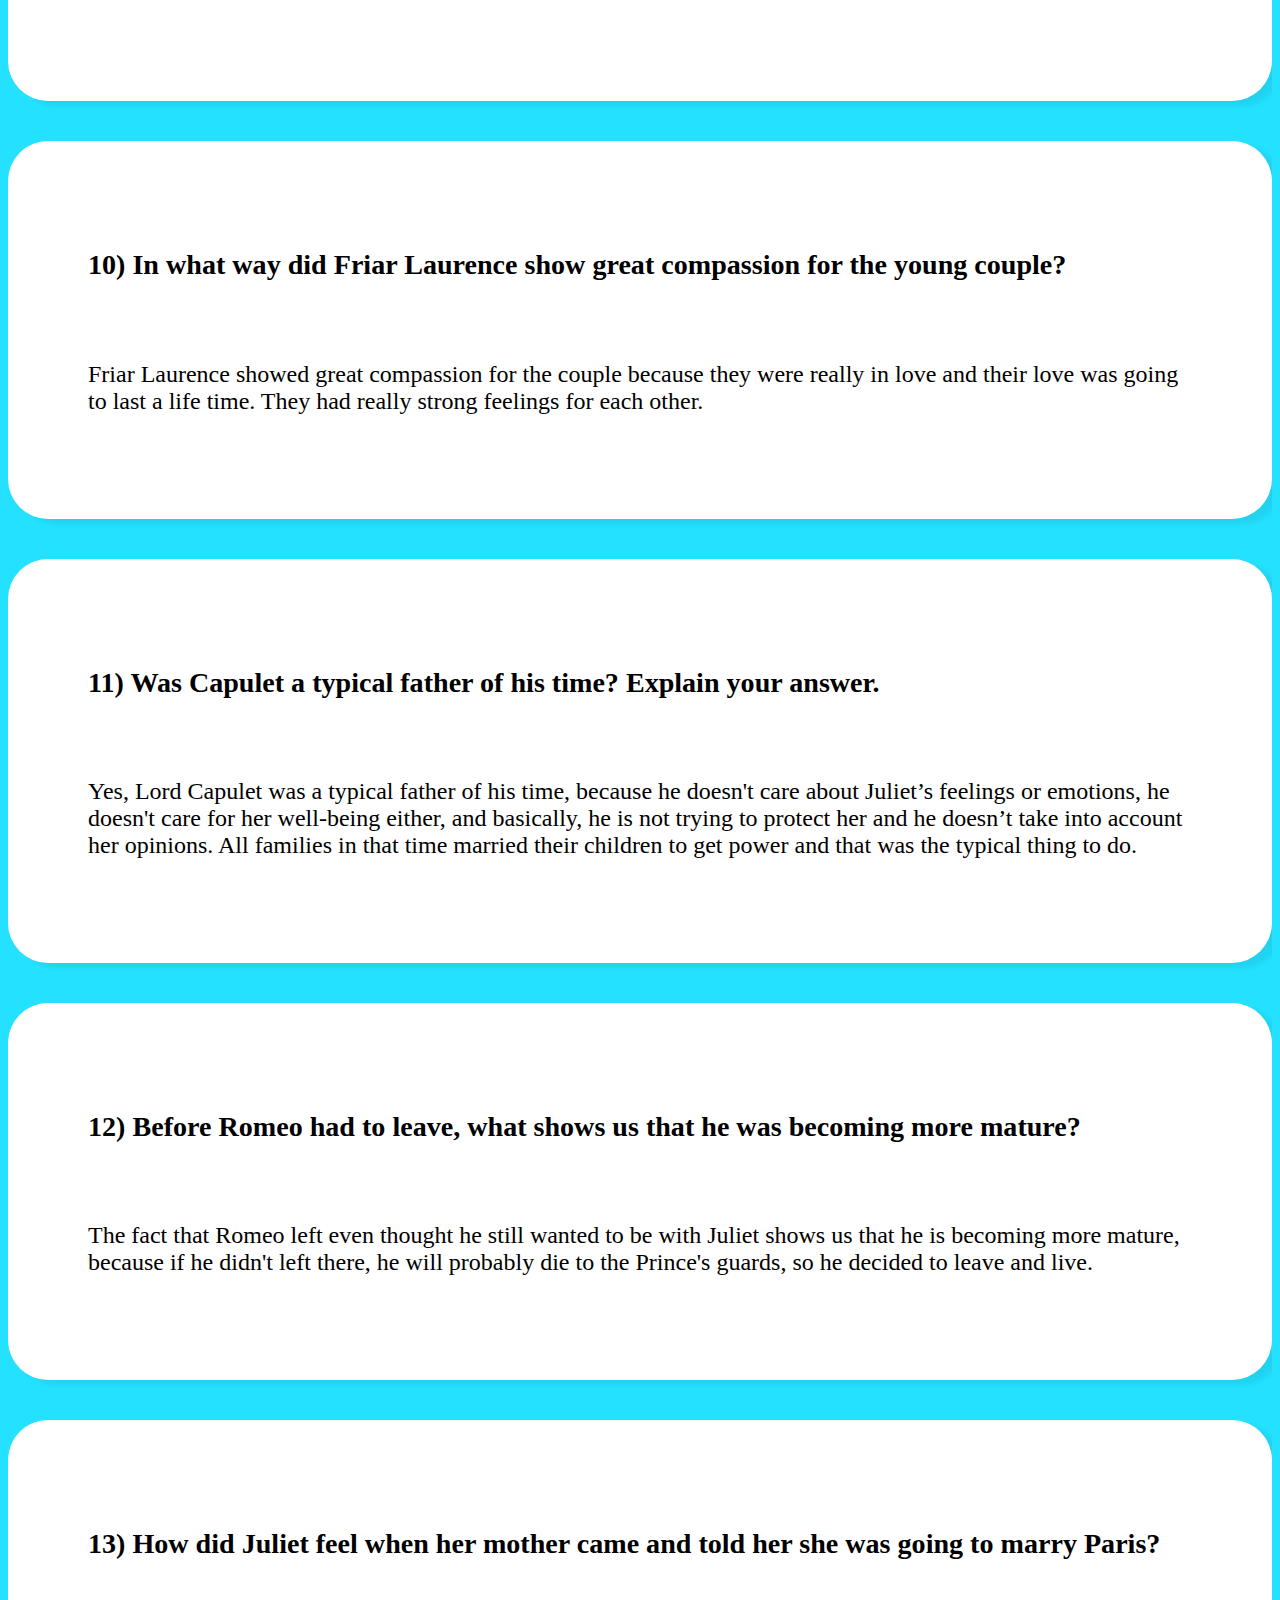
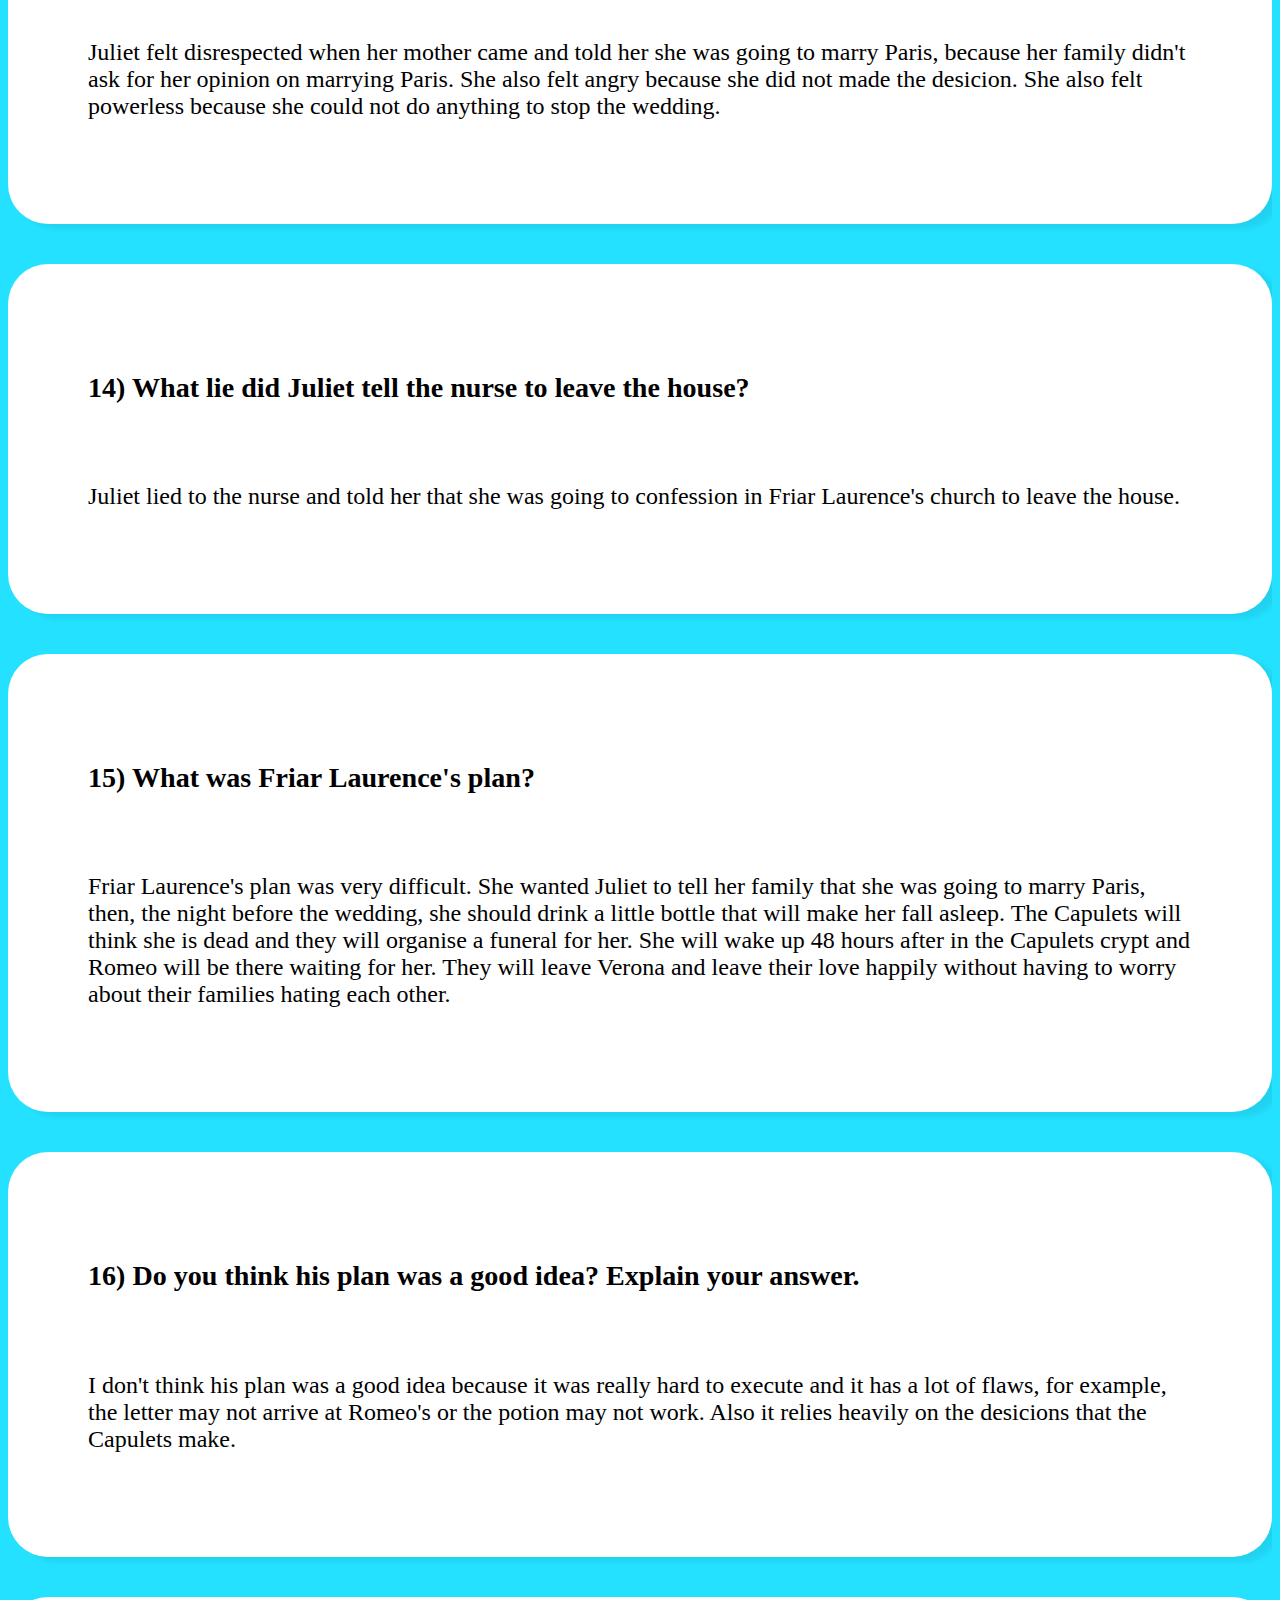
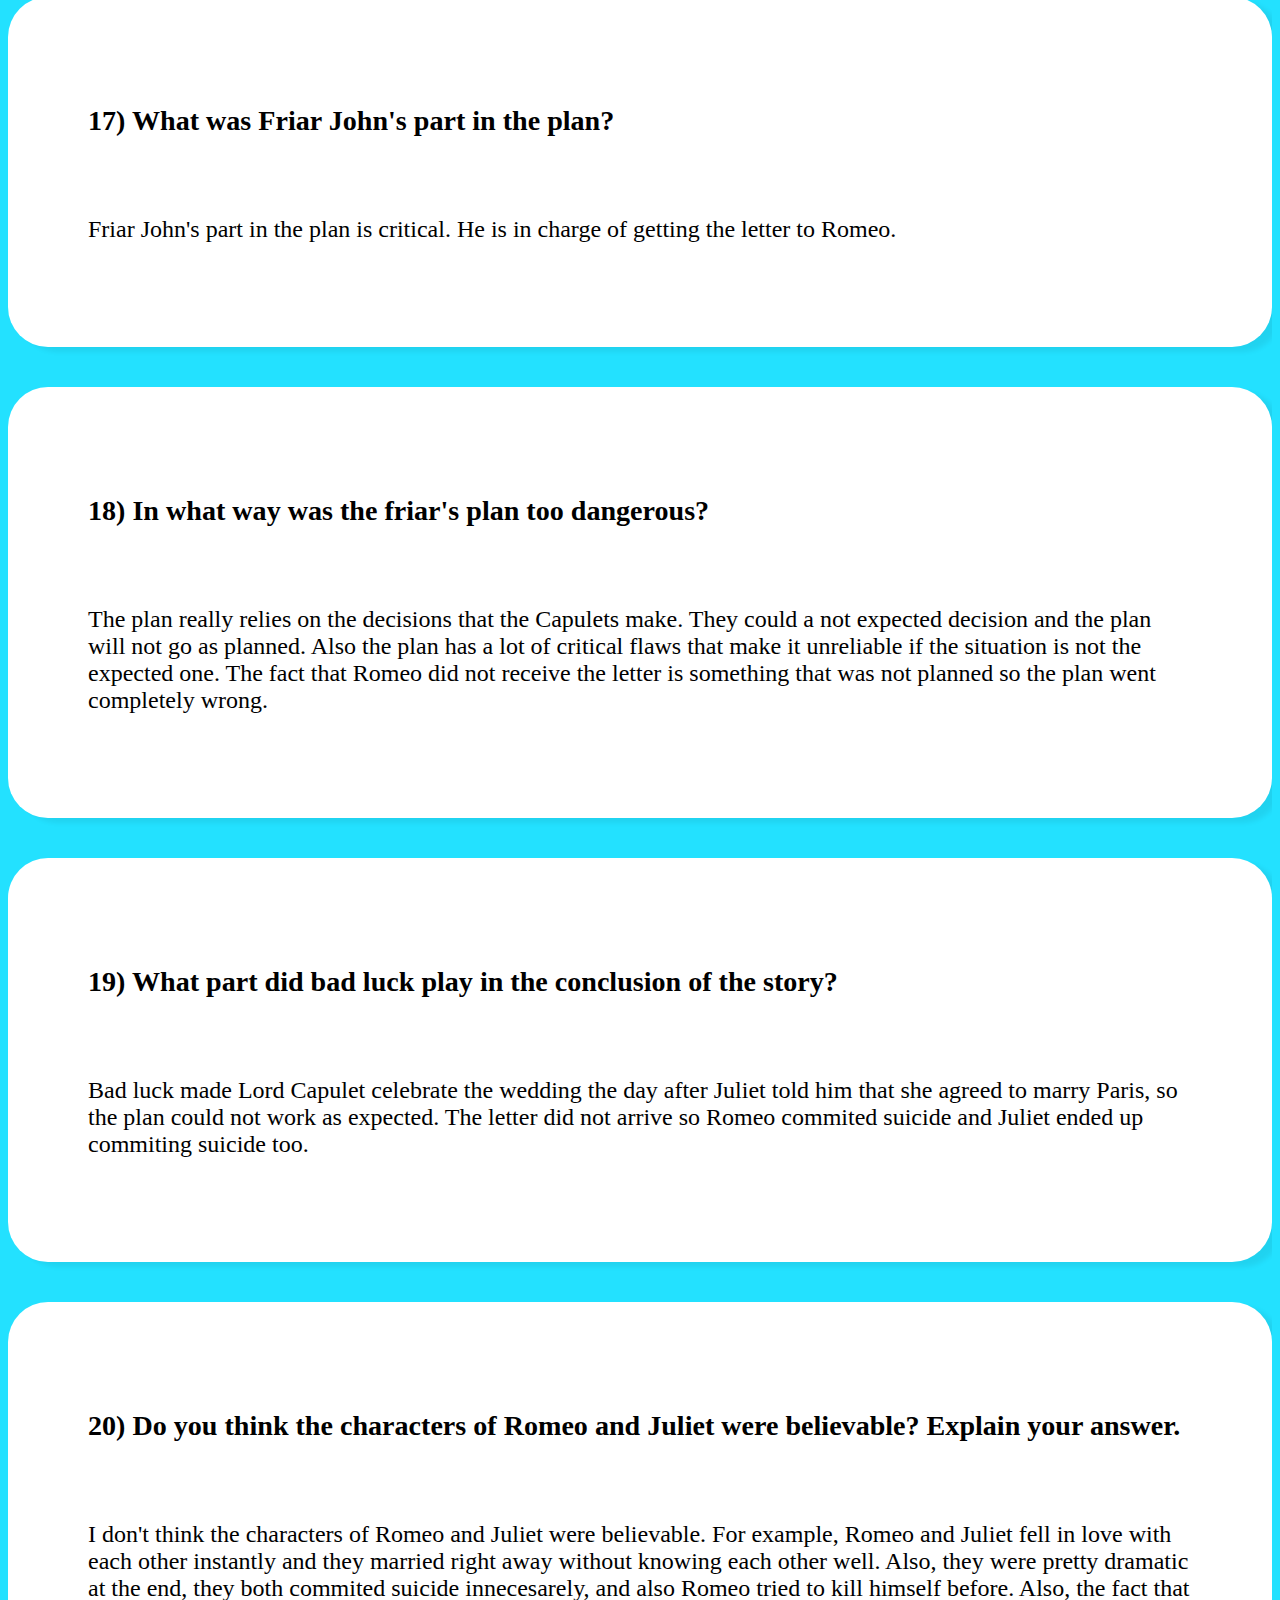
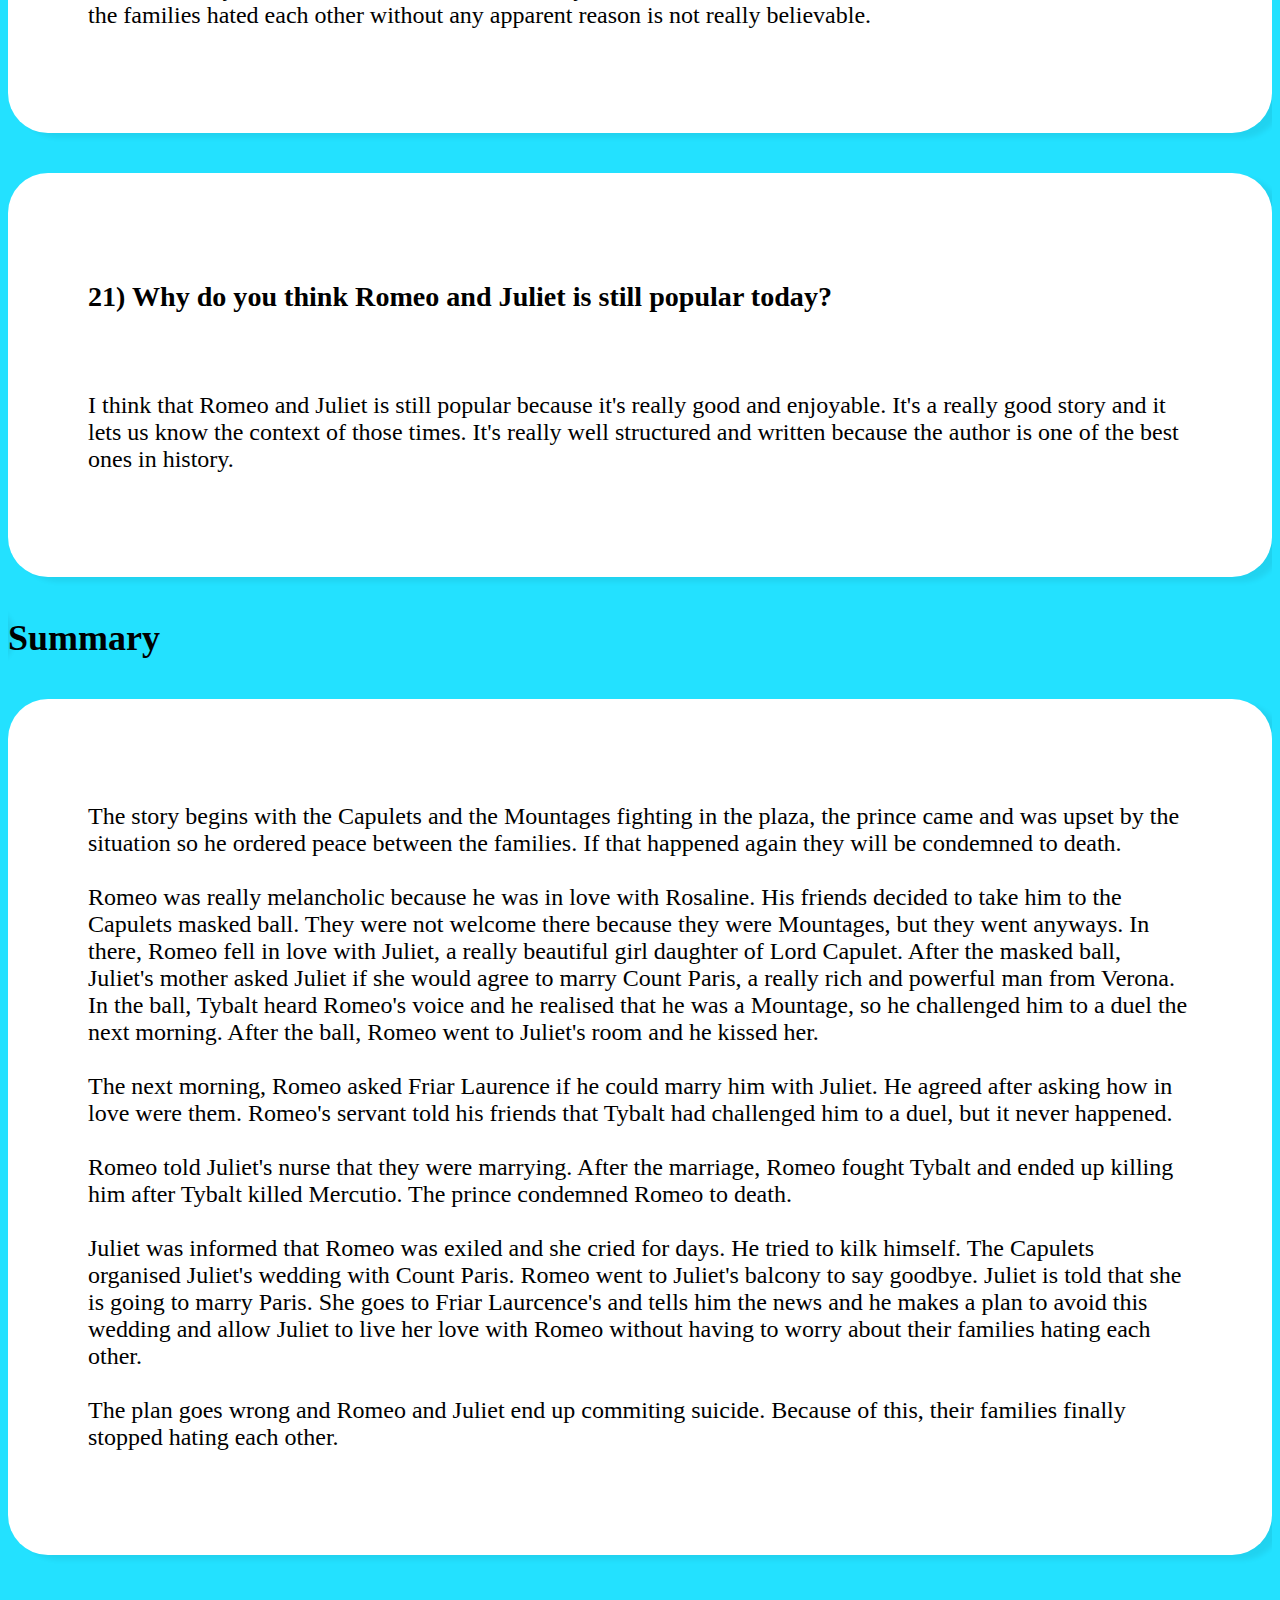
<file: romeoandjuliet.html>
<!DOCTYPE html>

<html lang="en">
    <head>
        <title>Romeo and Juliet</title>

        <!-- Required meta tags -->

        <meta charset="utf-8" />

        <meta
            name="viewport"
            content="width=device-width, initial-scale=1, shrink-to-fit=no"
        />

        <!-- Bootstrap CSS v5.0.2 -->

        <link
            rel="stylesheet"
            href="https://cdn.jsdelivr.net/npm/bootstrap@5.0.2/dist/css/bootstrap.min.css"
            integrity="sha384-EVSTQN3/azprG1Anm3QDgpJLIm9Nao0Yz1ztcQTwFspd3yD65VohhpuuCOmLASjC"
            crossorigin="anonymous"
        />

        <!--ssh-->

        <link rel="stylesheet" href="css/styles.css" />
    </head>

    <body>
        <nav class="navbar navbar-expand-md navbar-light bg-light">
            <div class="container">
                <a class="navbar-brand" href="#">Romeo and Juliet</a>

                <button
                    class="navbar-toggler d-lg-none"
                    type="button"
                    data-bs-toggle="collapse"
                    data-bs-target="#collapsibleNavId"
                    aria-controls="collapsibleNavId"
                    aria-expanded="false"
                    aria-label="Toggle navigation"
                >
                    <span class="navbar-toggler-icon"></span>
                </button>

                <div class="collapse navbar-collapse" id="collapsibleNavId">
                    <ul class="navbar-nav me-auto mt-2 mt-lg-0">
                        <li class="nav-item active">
                            <a class="nav-link" href="#questions">Questions</a>
                        </li>

                        <li class="nav-item">
                            <a class="nav-link" href="#summary">Summary</a>
                        </li>
                    </ul>
                    <ul class="navbar-nav mt-2 mt-lg-0">
                        <li class="nav-item">
                            <a class="nav-link" href="index.html">Home Page</a>
                        </li>
                    </ul>
                </div>
            </div>
        </nav>

        <div class="wrapper">
            <div id="background" class="background"></div>

            <div class="page-header-wrapper">
                <div class="page-header">
                    <h1 class="text-center title">Romeo and Juliet</h1>

                    <h2 class="text-center subtitle">
                        Book questions and Summary
                    </h2>
                </div>
            </div>

            <div id="questions" class="container text-center text">
                <div class="row section-title">
                    <div class="col-lg-3"></div>

                    <div class="col-lg-6">
                        <h2 class="section-title">Questions</h2>
                    </div>

                    <div class="col-lg-3"></div>
                </div>
            </div>

            <div id="summary" class="container text-center text">
                <div class="row section-title">
                    <div class="col-lg-3"></div>

                    <div class="col-lg-6">
                        <h2 class="section-title">Summary</h2>
                    </div>

                    <div class="col-lg-3"></div>
                </div>

                <div class="row text">
                    <div class="col-lg-1"></div>

                    <div class="col-lg-10 box">
                        <p>
                            The story begins with the Capulets and the Mountages
                            fighting in the plaza, the prince came and was upset
                            by the situation so he ordered peace between the
                            families. If that happened again they will be
                            condemned to death.<br /><br />
                            Romeo was really melancholic because he was in love
                            with Rosaline. His friends decided to take him to
                            the Capulets masked ball. They were not welcome
                            there because they were Mountages, but they went
                            anyways. In there, Romeo fell in love with Juliet, a
                            really beautiful girl daughter of Lord Capulet.
                            After the masked ball, Juliet's mother asked Juliet
                            if she would agree to marry Count Paris, a really
                            rich and powerful man from Verona. In the ball,
                            Tybalt heard Romeo's voice and he realised that he
                            was a Mountage, so he challenged him to a duel the
                            next morning. After the ball, Romeo went to Juliet's
                            room and he kissed her.<br /><br />
                            The next morning, Romeo asked Friar Laurence if he
                            could marry him with Juliet. He agreed after asking
                            how in love were them. Romeo's servant told his
                            friends that Tybalt had challenged him to a duel,
                            but it never happened.<br /><br />
                            Romeo told Juliet's nurse that they were marrying.
                            After the marriage, Romeo fought Tybalt and ended up
                            killing him after Tybalt killed Mercutio. The prince
                            condemned Romeo to death.<br /><br />
                            Juliet was informed that Romeo was exiled and she
                            cried for days. He tried to kilk himself. The
                            Capulets organised Juliet's wedding with Count
                            Paris. Romeo went to Juliet's balcony to say
                            goodbye. Juliet is told that she is going to marry
                            Paris. She goes to Friar Laurcence's and tells him
                            the news and he makes a plan to avoid this wedding
                            and allow Juliet to live her love with Romeo without
                            having to worry about their families hating each
                            other.<br /><br />
                            The plan goes wrong and Romeo and Juliet end up
                            commiting suicide. Because of this, their families
                            finally stopped hating each other.
                        </p>
                    </div>

                    <div class="col-lg-1"></div>
                </div>
            </div>
        </div>

        <!--scripts-->

        <script src="js/background.js"></script>

        <script src="js/romeoandjuliet/questions.js"></script>

        <!-- Bootstrap JavaScript Libraries -->

        <script
            src="https://cdn.jsdelivr.net/npm/@popperjs/core@2.9.2/dist/umd/popper.min.js"
            integrity="sha384-IQsoLXl5PILFhosVNubq5LC7Qb9DXgDA9i+tQ8Zj3iwWAwPtgFTxbJ8NT4GN1R8p"
            crossorigin="anonymous"
        ></script>

        <script
            src="https://cdn.jsdelivr.net/npm/bootstrap@5.0.2/dist/js/bootstrap.min.js"
            integrity="sha384-cVKIPhGWiC2Al4u+LWgxfKTRIcfu0JTxR+EQDz/bgldoEyl4H0zUF0QKbrJ0EcQF"
            crossorigin="anonymous"
        ></script>
    </body>
</html>
</file>
<file: css/styles.css>
.disclaimer {
    display: none !important;
}

body {
    background-color: rgb(35, 225, 255);
}

.wrapper {
    position: relative;
    overflow: hidden;
}

.background {
    z-index: -1;
}

.page-header {
    margin: auto;
    z-index: 1;
}

.page-header-wrapper {
    position: relative;
    display: flex;
    justify-content: center;
    align-content: center;
    min-height: 100vh;
    z-index: 1;
}

.section-title {
    color: #000;
    margin: 2.5rem 0;
    z-index: 1;
}

.title {
    color: #000;
}

.subtitle {
    color: #333;
}

a {
    text-decoration: none;
}

a:link,
a:visited {
    color: rgb(0, 50, 200);
}

a:hover,
a:active {
    color: rgb(255, 115, 0);
}

.text > * > * {
    color: #000;
    font-size: 1.5rem;
    z-index: 1;
}

.box {
    background-color: #fff;
    padding: 5rem;
    border-radius: 2.5rem;
    margin-bottom: 2.5rem;
    z-index: 1;
    box-shadow: 10px 5px 5px #00000010;
}

.list {
    padding: 7.5rem;
    z-index: 1;
}

/*clouds*/

div.cloud {
    position: absolute;
    border-radius: 1000rem;
    z-index: 0;
    box-shadow: 10px 5px 5px #00000010;
}

div.cloud-1 {
    background-color: #dcdcdc;
}

div.cloud-2 {
    background-color: #ececec;
}

div.cloud-3 {
    background-color: #ededed;
}

div.cloud-4 {
    background-color: #efefef;
}
</file>
